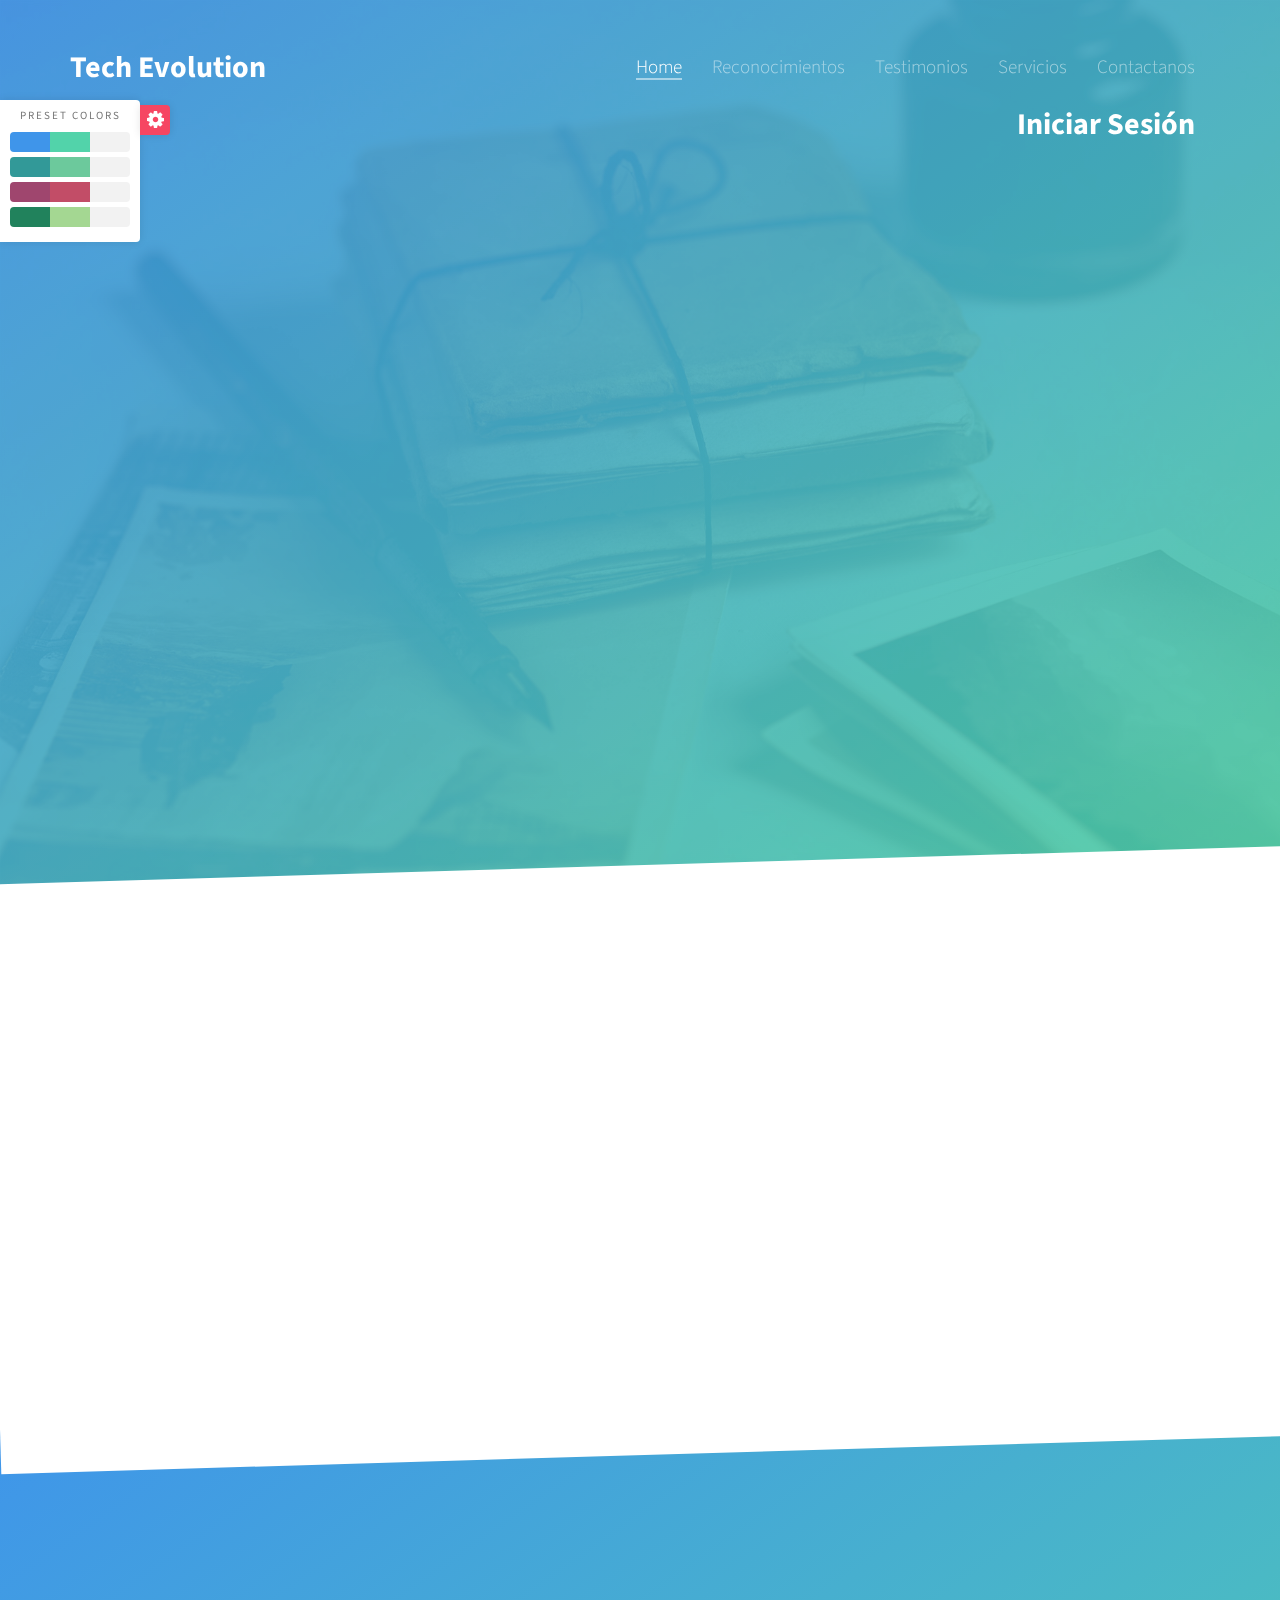
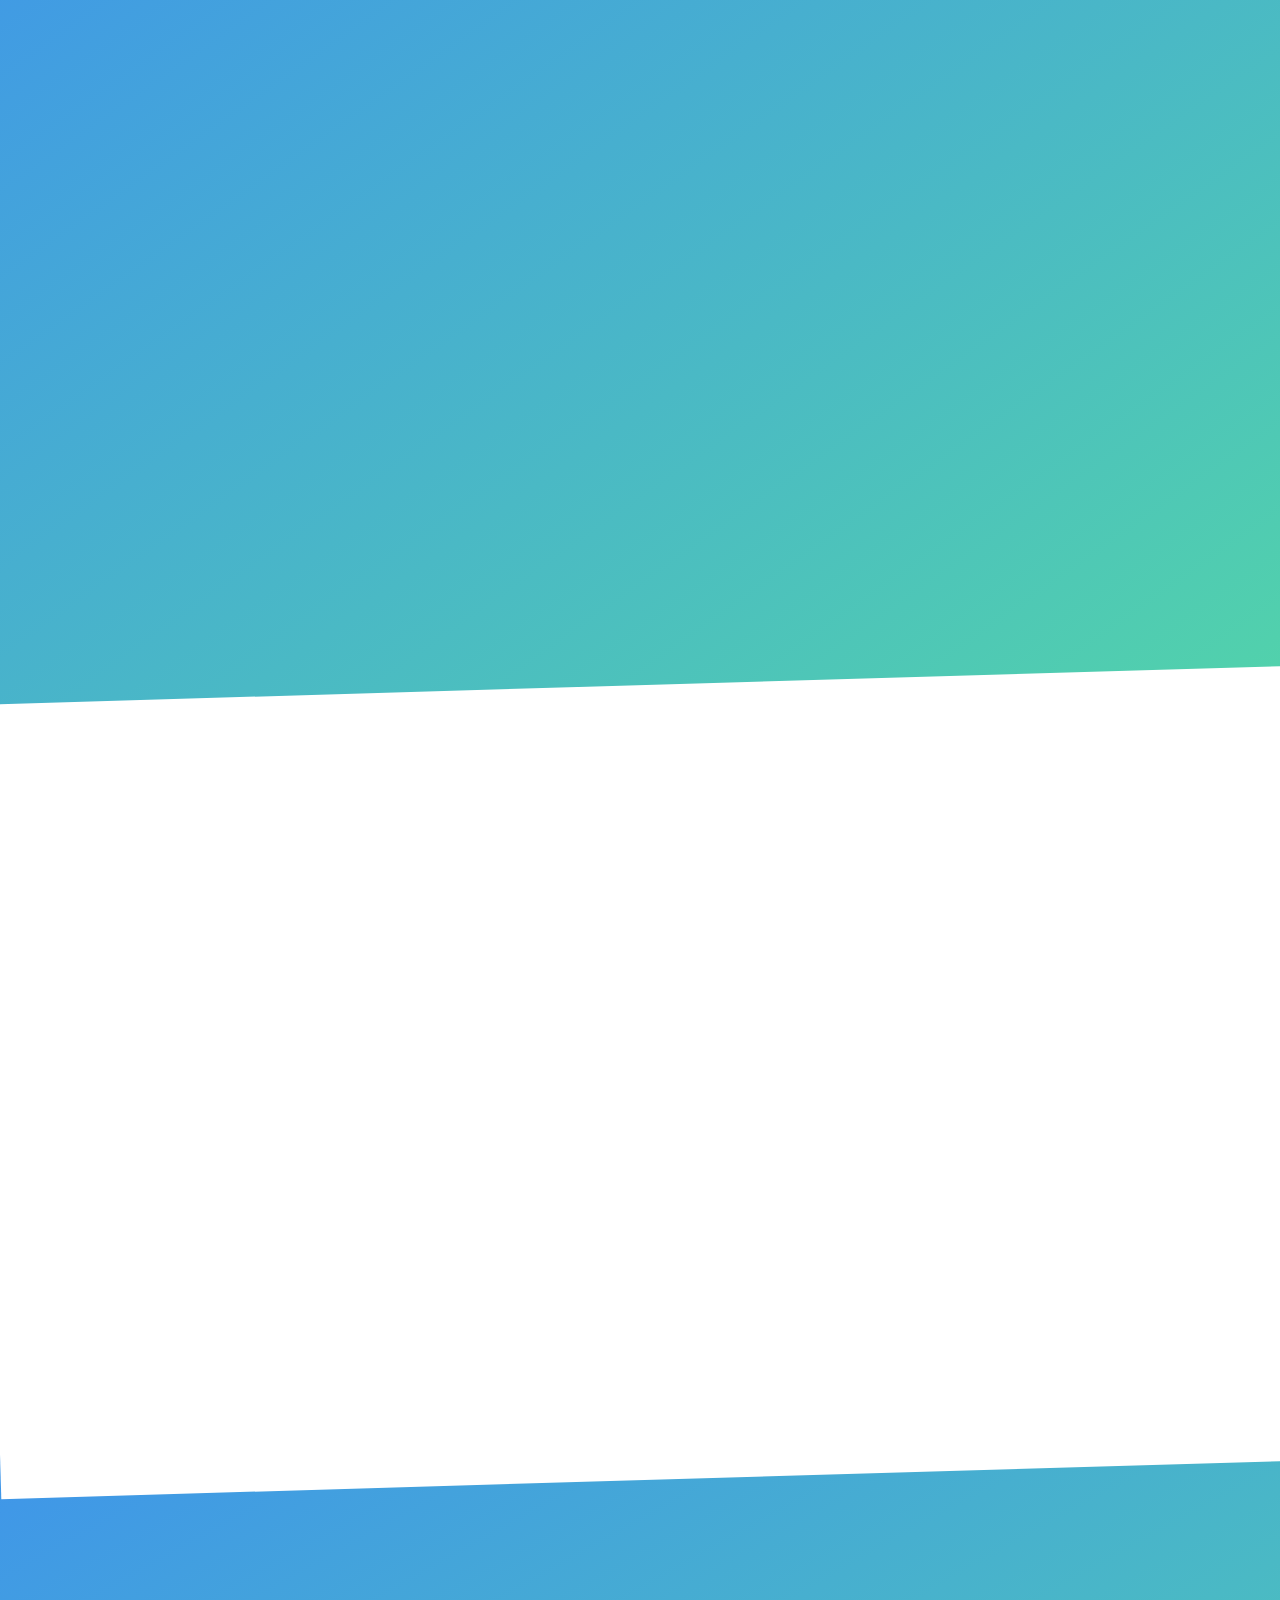
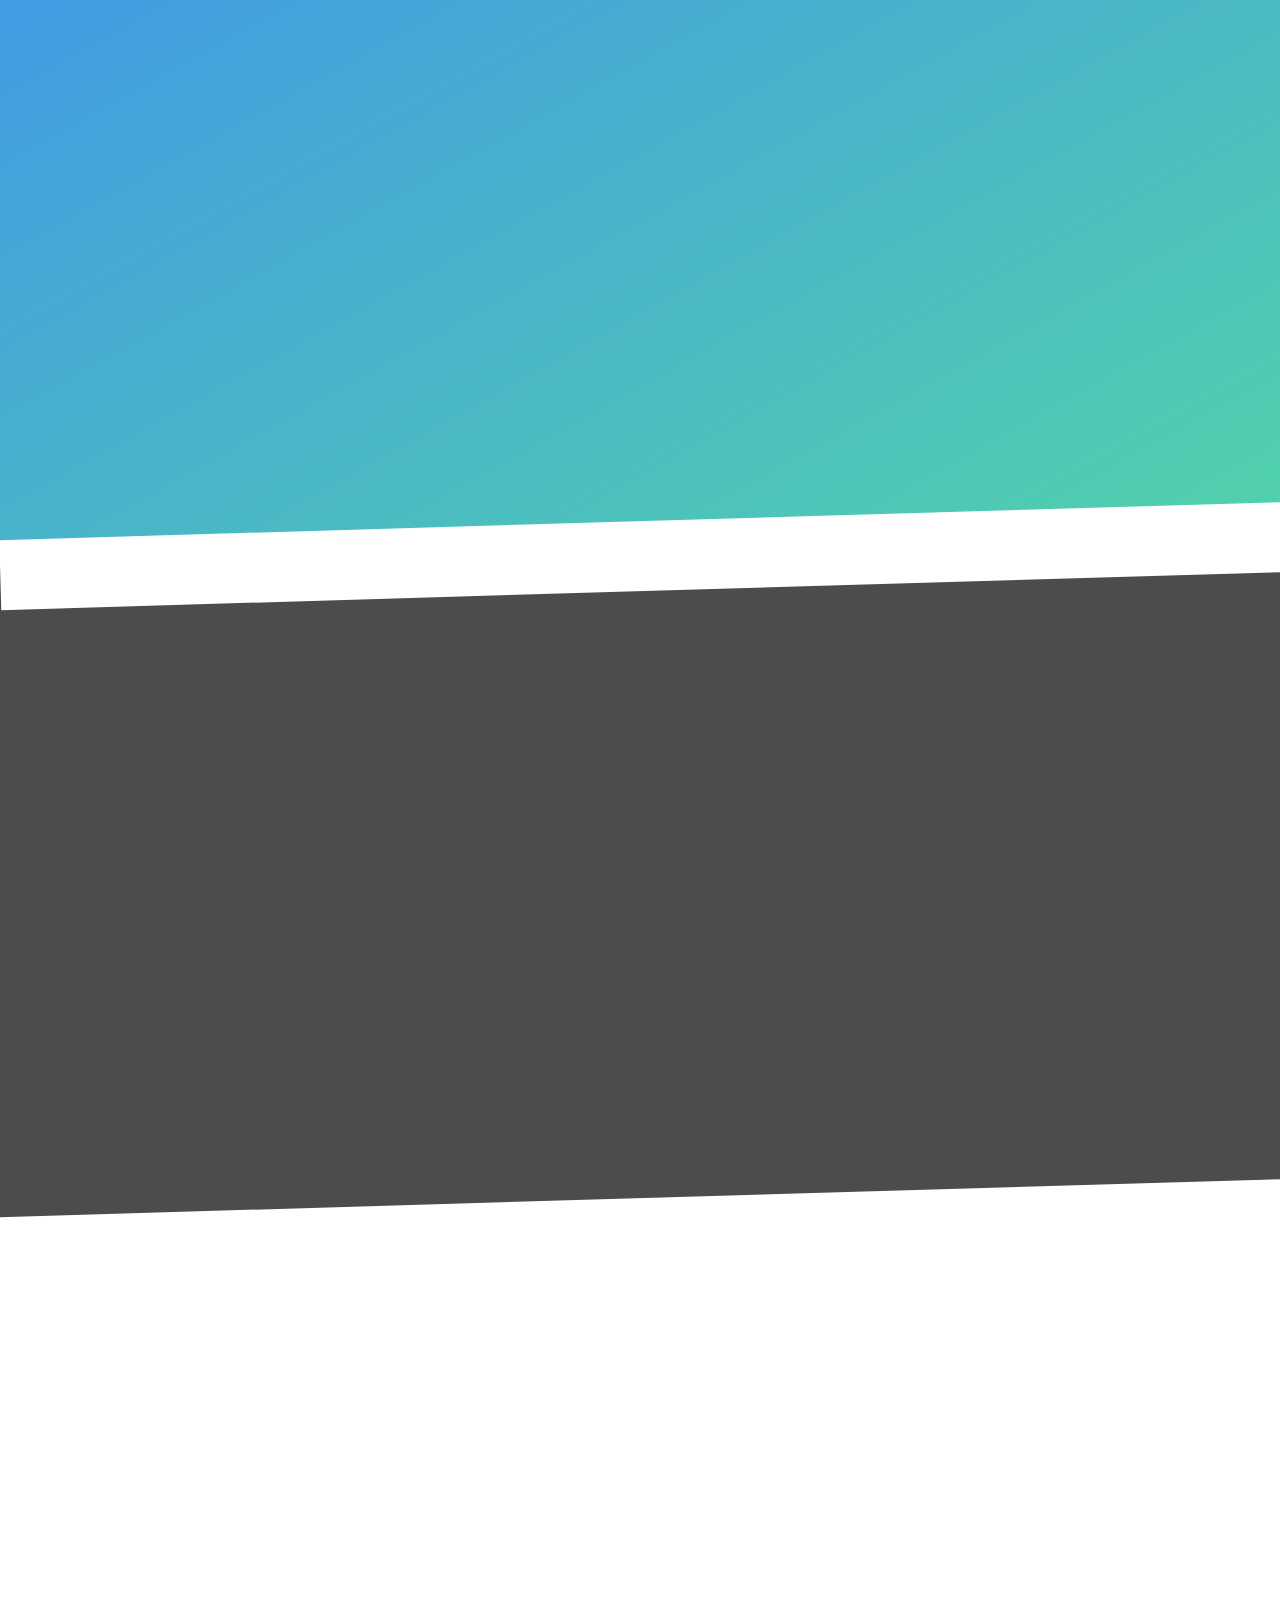
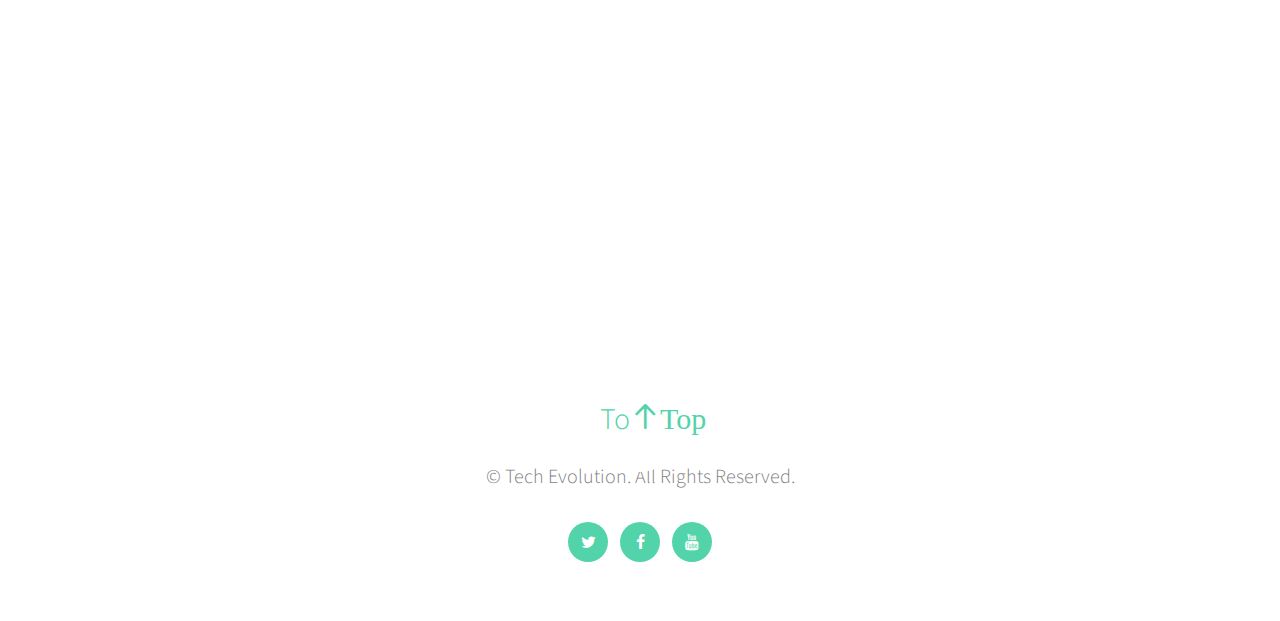
<file: index.html>
<!DOCTYPE html>
<html class="no-js">
	<head>
	<meta charset="utf-8">
	<meta http-equiv="X-UA-Compatible" content="IE=edge">
	<title>Tech Evolution</title>
	<meta name="viewport" content="width=device-width, initial-scale=1">

  	<!-- Facebook and Twitter integration -->
	<meta property="og:title" content=""/>
	<meta property="og:image" content=""/>
	<meta property="og:url" content=""/>
	<meta property="og:site_name" content=""/>
	<meta property="og:description" content=""/>
	<meta name="twitter:title" content="" />
	<meta name="twitter:image" content="" />
	<meta name="twitter:url" content="" />
	<meta name="twitter:card" content="" />

	<!-- Place favicon.ico and apple-touch-icon.png in the root directory -->
	<link rel="shortcut icon" href="favicon.ico">

	<link href='https://fonts.googleapis.com/css?family=Source+Sans+Pro:400,300,600,400italic,700' rel='stylesheet' type='text/css'>
	
	<!-- Animate.css -->
	<link rel="stylesheet" href="home/css/animate.css">
	<!-- Icomoon Icon Fonts-->
	<link rel="stylesheet" href="home/css/icomoon.css">
	<!-- Simple Line Icons -->
	<link rel="stylesheet" href="home/css/simple-line-icons.css">
	<!-- Magnific Popup -->
	<link rel="stylesheet" href="home/css/magnific-popup.css">
	<!-- Bootstrap  -->
	<link rel="stylesheet" href="home/css/bootstrap.css">

	<!-- 
	Default Theme Style 
	You can change the style.css (default color purple) to one of these styles
	
	1. pink.css
	2. blue.css
	3. turquoise.css
	4. orange.css
	5. lightblue.css
	6. brown.css
	7. green.css

	-->
	<link rel="stylesheet" href="home/css/style.css">

	<!-- Styleswitcher ( This style is for demo purposes only, you may delete this anytime. ) -->
	<link rel="stylesheet" id="theme-switch" href="home/css/style.css">
	<!-- End demo purposes only -->


	<style>
	/* For demo purpose only */
	
	/* For Demo Purposes Only ( You can delete this anytime :-) */
	#colour-variations {
		padding: 10px;
		-webkit-transition: 0.5s;
	  	-o-transition: 0.5s;
	  	transition: 0.5s;
		width: 140px;
		position: fixed;
		left: 0;
		top: 100px;
		z-index: 999999;
		background: #fff;
		/*border-radius: 4px;*/
		border-top-right-radius: 4px;
		border-bottom-right-radius: 4px;
		-webkit-box-shadow: 0 0 9px 0 rgba(0,0,0,.1);
		-moz-box-shadow: 0 0 9px 0 rgba(0,0,0,.1);
		-ms-box-shadow: 0 0 9px 0 rgba(0,0,0,.1);
		box-shadow: 0 0 9px 0 rgba(0,0,0,.1);
	}
	#colour-variations.sleep {
		margin-left: -140px;
	}
	#colour-variations h3 {
		text-align: center;;
		font-size: 11px;
		letter-spacing: 2px;
		text-transform: uppercase;
		color: #777;
		margin: 0 0 10px 0;
		padding: 0;;
	}
	#colour-variations ul,
	#colour-variations ul li {
		padding: 0;
		margin: 0;
	}
	#colour-variations li {
		list-style: none;
		display: block;
		margin-bottom: 5px!important;
		float: left;
		width: 100%;
	}
	#colour-variations li a {
		width: 100%;
		position: relative;
		display: block;
		overflow: hidden;
		-webkit-border-radius: 4px;
		-moz-border-radius: 4px;
		-ms-border-radius: 4px;
		border-radius: 4px;
		-webkit-transition: 0.4s;
		-o-transition: 0.4s;
		transition: 0.4s;
	}
	#colour-variations li a:hover {
	  	opacity: .9;
	}
	#colour-variations li a > span {
		width: 33.33%;
		height: 20px;
		float: left;
		display: -moz-inline-stack;
		display: inline-block;
		zoom: 1;
		*display: inline;
	}
	

	.option-toggle {
		position: absolute;
		right: 0;
		top: 0;
		margin-top: 5px;
		margin-right: -30px;
		width: 30px;
		height: 30px;
		background: #f64662;
		text-align: center;
		border-top-right-radius: 4px;
		border-bottom-right-radius: 4px;
		color: #fff;
		cursor: pointer;
		-webkit-box-shadow: 0 0 9px 0 rgba(0,0,0,.1);
		-moz-box-shadow: 0 0 9px 0 rgba(0,0,0,.1);
		-ms-box-shadow: 0 0 9px 0 rgba(0,0,0,.1);
		box-shadow: 0 0 9px 0 rgba(0,0,0,.1);
	}
	.option-toggle i {
		top: 2px;
		position: relative;
	}
	.option-toggle:hover, .option-toggle:focus, .option-toggle:active {
		color:  #fff;
		text-decoration: none;
		outline: none;
	}
	</style>
	<!-- End demo purposes only -->

	<!-- Modernizr JS -->
	<script src="home/js/modernizr-2.6.2.min.js"></script>
	<!-- FOR IE9 below -->

	</head>
	<body>
	<header role="banner" id="fh5co-header">
			<div class="container">
				<!-- <div class="row"> -->
			    <nav class="navbar navbar-default">
		        <div class="navbar-header">
		        	<!-- Mobile Toggle Menu Button -->
					<a href="#" class="js-fh5co-nav-toggle fh5co-nav-toggle" data-toggle="collapse" data-target="#navbar" aria-expanded="false" aria-controls="navbar"><i></i></a>
		         <a class="navbar-brand" href="index.html">Tech Evolution</a> 
		        </div>
		        <div id="navbar" class="navbar-collapse collapse">
		          <ul class="nav navbar-nav navbar-right">
		            <li class="active"><a href="#" data-nav-section="home"><span>Home</span></a></li>
		            <li><a href="#" data-nav-section="work"><span>Reconocimientos</span></a></li>
		            <li><a href="#" data-nav-section="testimonials"><span>Testimonios</span></a></li>
		            <li><a href="#" data-nav-section="services"><span>Servicios</span></a></li>
		            <li><a href="#" data-nav-section="contact"><span>Contactanos</span></a></li>
		          </ul>
		        </div>
				<a class="navbar-brand" href="page-login.html">Iniciar Sesión</a> 
			    </nav>
			  <!-- </div> -->
		  </div>
	</header>

	<section id="fh5co-home" data-section="home" style="background-image: url(home/images/full_image_2.jpg);" data-stellar-background-ratio="0.5">
		<div class="gradient"></div>
		<div class="container">
			<div class="text-wrap">
				<div class="text-inner">
					<div class="row">
						<div class="col-md-8 col-md-offset-2">
							<h1 class="to-animate">Que esperas para inovar?</h1>
							<h2 class="to-animate">Tech Evolution somos la mejor opción para innovar tu negocio, entrarlo al mundo de la tecnología y expandirlo a nivel glboal</h2>
						</div>
					</div>
				</div>
			</div>
		</div>
		<div class="slant"></div>
	</section>

	<section id="fh5co-intro">
		<div class="container">
			<div class="row row-bottom-padded-lg">
				<div class="fh5co-block to-animate" style="background-image: url(home/images/img_7.jpg);">
					<div class="overlay-darker"></div>
					<div class="overlay"></div>
					<div class="fh5co-text">
						<i class="fh5co-intro-icon icon-bulb"></i>
						<h2>Innovacion</h2>
						<p>Con las mejores tecnologías mas actualizadas del mercado para una mejor escalabilidad para cualquier tipo de proyecto.</p>
						<p><a href="#" class="btn btn-primary">Mira nuestra tecnologías</a></p>
					</div>
				</div>
				<div class="fh5co-block to-animate" style="background-image: url(home/images/img_8.jpg);">
					<div class="overlay-darker"></div>
					<div class="overlay"></div>
					<div class="fh5co-text">
						<i class="fh5co-intro-icon icon-wrench"></i>
						<h2>Desarrollo</h2>
						<p>Equipo especializado en desarrollo de sfotware y marketing para así darle el mejor servicio a tu emprendimiento.</p>
						<p><a href="#" class="btn btn-primary">Entra y descubre más</a></p>
					</div>
				</div>
				<div class="fh5co-block to-animate" style="background-image: url(home/images/img_10.jpg);">
					<div class="overlay-darker"></div>
					<div class="overlay"></div>
					<div class="fh5co-text">
						<i class="fh5co-intro-icon icon-rocket"></i>
						<h2>Efectivo</h2>
						<p>Una vez hayas entrado al mundo digital de empresas veras como tu emprendimiento va a progresar de manera eficaz.</p>
						<p><a href="#" class="btn btn-primary">Aun dudas por qué elegirnos?</a></p>
					</div>
				</div>
			</div>
		</div>
	</section>

	<section id="fh5co-work" data-section="work">
		<div class="container">
			<div class="row">
				<div class="col-md-12 section-heading text-center">
					<h2 class="to-animate">Reconocimientos</h2>
					<div class="row">
						<div class="col-md-8 col-md-offset-2 subtext to-animate">
							<h3>Somo una empresa con bastante reconocimiento en el mercado actual de solucciones tecnólogicas para empresas.</h3>
						</div>
					</div>
				</div>
			</div>
			<div class="row row-bottom-padded-sm">
				<div class="col-md-4 col-sm-6 col-xxs-12">
					<a href="home/images/work_1.jpg" class="fh5co-project-item image-popup to-animate">
						<img src="home/images/work_1.jpg" alt="Image" class="img-responsive">
						<div class="fh5co-text">
						<h2>Gret Place To Work</h2>
						<span>TOP 10 mejor empresas para trabajar CO.</span>
						</div>
					</a>
				</div>
				<div class="col-md-4 col-sm-6 col-xxs-12">
					<a href="home/images/work_2.jpg" class="fh5co-project-item image-popup to-animate">
						<img src="home/images/work_2.jpg" alt="Image" class="img-responsive">
						<div class="fh5co-text">
						<h2>ISO 27001</h2>
						<span>Ciudamos la seguridad de la información</span>
						</div>
					</a>
				</div>

				<div class="clearfix visible-sm-block"></div>

				<div class="col-md-4 col-sm-6 col-xxs-12">
					<a href="home/images/work_3.jpg" class="fh5co-project-item image-popup to-animate">
						<img src="home/images/work_3.jpg" alt="Image" class="img-responsive">
						<div class="fh5co-text">
						<h2>Amdicom</h2>
						<span>Empresa ganadora en Amdicom</span>
						</div>
					</a>
				</div>
			</div>
		</div>
	</section>

	<section id="fh5co-testimonials" data-section="testimonials">
		<div class="container">
			<div class="row">
				<div class="col-md-12 section-heading text-center">
					<h2 class="to-animate">Testimonios</h2>
					<div class="row">
						<div class="col-md-8 col-md-offset-2 subtext to-animate">
							<h3>Descubre las opiniones de nuestros clientes mas importante a nivel global.</h3>
						</div>
					</div>
				</div>
			</div>
			<div class="row">
				<div class="col-md-4">
					<div class="box-testimony">
						<blockquote class="to-animate-2">
							<p>&ldquo;Lo mejor de Tech Evolution es pude entender que lo mejor que uno puede hacer como empresario es dejar de temerle a la tecnología. &rdquo;</p>
						</blockquote>
						<div class="author to-animate">
							<figure><img src="home/images/person1.jpg" alt="Person"></figure>
							<p>
							Jean Doe, CEO <a href="#">asd.com</a> <span class="subtext">Creative Director</span>
							</p>
						</div>
					</div>
				</div>
				<div class="col-md-4">
					<div class="box-testimony">
						<blockquote class="to-animate-2">
							<p>&ldquo; Nuestras ventas y reconocimiento global se incremento desde que contamos con los servicios de Tec Evolution,  para mi es un placer que esta marivollasa empresa sea de tanta ayuda para la mía. &rdquo;</p>
						</blockquote>
						<div class="author to-animate">
							<figure><img src="home/images/person2.jpg" alt="Person"></figure>
							<p>
							John Doe, Senior UI <a href="#">asd.com</a> <span class="subtext">Shopping Cheif</span>
							</p>
						</div>
					</div>
				</div>

				<div class="col-md-4">
					<div class="box-testimony">
						<blockquote class="to-animate-2">
							<p>&ldquo; Un excelente grupo para colaborar en el área de marketing, siempre estan disúestos para lo mejor. &rdquo;</p>
						</blockquote>
						<div class="author to-animate">
							<figure><img src="home/images/person3.jpg" alt="Person"></figure>
							<p>
							Chris Nash, Director <a href="#">asd.com</a> <span class="subtext">Marketing Director</span>
							</p>
						</div>
					</div>
				</div>
			</div>
		</div>
	</section>

	<section id="fh5co-services" data-section="services">
		<div class="container">
			<div class="row">
				<div class="col-md-12 section-heading text-left">
					<h2 class=" left-border to-animate">Servicios</h2>
				</div>
			</div>
			<div class="row">
				<div class="col-md-6 col-sm-6 fh5co-service to-animate">
					<i class="icon to-animate-2 icon-video2"></i>
					<h3>Marketing</h3>
					<p>Brindamos servicios de marketing digital que permiten a las empresas aumentar su alcance y visibilidad a nivel mundial. A través de estrategias personalizadas, mejoramos su presencia en línea y generamos engagement. </p>
				</div>
				<div class="col-md-6 col-sm-6 fh5co-service to-animate">
					<i class="icon to-animate-2 icon-monitor"></i>
					<h3>Desarrollo de Software</h3>
					<p>Ofrecemos diversos software diseñados para gestionar y optimizar las finanzas de tu empresa de manera efectiva. Además, adaptamos nuestros servicios de desarrollo de software según las necesidades específicas de tu negocio.</p>
				</div>
				
			</div>
		</div>
	</section>
	
	<section id="fh5co-counters" style="background-image: url(home/images/full_image_1.jpg);" data-stellar-background-ratio="0.5">
		<div class="fh5co-overlay"></div>
		<div class="container">
			<div class="row">
				<div class="col-md-12 section-heading text-center to-animate">
					<h2>Datos divertidos</h2>
				</div>
			</div>
			<div class="row">
				<div class="col-md-3 col-sm-6 col-xs-12">
					<div class="fh5co-counter to-animate">
						<i class="fh5co-counter-icon icon-briefcase to-animate-2"></i>
						<span class="fh5co-counter-number js-counter" data-from="0" data-to="102" data-speed="5000" data-refresh-interval="50">89</span>
						<span class="fh5co-counter-label">Proyectos hechos</span>
					</div>
				</div>
				<div class="col-md-3 col-sm-6 col-xs-12">
					<div class="fh5co-counter to-animate">
						<i class="fh5co-counter-icon icon-code to-animate-2"></i>
						<span class="fh5co-counter-number js-counter" data-from="0" data-to="48343609" data-speed="1000" data-refresh-interval="50">2343409</span>
						<span class="fh5co-counter-label">Lines de código</span>
					</div>
				</div>
				<div class="col-md-3 col-sm-6 col-xs-12">
					<div class="fh5co-counter to-animate">
						<i class="fh5co-counter-icon icon-cup to-animate-2"></i>
						<span class="fh5co-counter-number js-counter" data-from="0" data-to="760" data-speed="3000" data-refresh-interval="50">1302</span>
						<span class="fh5co-counter-label">Tazas de cafe :)</span>
					</div>
				</div>
				<div class="col-md-3 col-sm-6 col-xs-12">
					<div class="fh5co-counter to-animate">
						<i class="fh5co-counter-icon icon-people to-animate-2"></i>
						<span class="fh5co-counter-number js-counter" data-from="0" data-to="83" data-speed="6000" data-refresh-interval="50">52</span>
						<span class="fh5co-counter-label">Clientes felices</span>
					</div>
				</div>
			</div>
		</div>
	</section>

	<section id="fh5co-contact" data-section="contact">
		<div class="container">
			<div class="row">
				<div class="col-md-12 section-heading text-center">
					<h2 class="to-animate">Contactanos</h2>
				</div>
			</div>
			<div class="row row-bottom-padded-md">
				<div class="col-md-6 to-animate">
					<h3>Información de contacto</h3>
					<ul class="fh5co-contact-info">
						<li class="fh5co-contact-address ">
							<i class="icon-home"></i>
							Medellín - Antioquia, <br>Colombia
						</li>
						<li><i class="icon-phone"></i> (123) 465-6789</li>
						<li><i class="icon-envelope"></i>info@tech-evolution.co</li>
						<li><i class="icon-globe"></i> <a href="#">asd.com</a></li>
					</ul>
				</div>

				<div class="col-md-6 to-animate">
					<h3>Formulario de contacto</h3>
					<div class="form-group ">
						<label for="name" class="sr-only">Nombres</label>
						<input id="name" class="form-control" placeholder="Nombres" type="text">
					</div>
					<div class="form-group ">
						<label for="email" class="sr-only">Correo</label>
						<input id="email" class="form-control" placeholder="Correo" type="email">
					</div>
					<div class="form-group ">
						<label for="phone" class="sr-only">Teléfono</label>
						<input id="phone" class="form-control" placeholder="Teléfono" type="text">
					</div>
					<div class="form-group ">
						<label for="message" class="sr-only">Mensaje</label>
						<textarea name="" id="message" cols="30" rows="5" class="form-control" placeholder="Mensaje"></textarea>
					</div>
					<div class="form-group ">
						<input class="btn btn-primary btn-lg" value="Send Message" type="submit">
					</div>
					</div>
				</div>

			</div>
		</div>
			</section>
	
	
	<footer id="footer" role="contentinfo">
		<a href="#" class="gotop js-gotop">To<i class="icon-arrow-up2">Top</i></a>
		<div class="container">
			<div class="">
				<div class="col-md-12 text-center">
					<p>&copy; Tech Evolution. All Rights Reserved.</p>
					
				</div>
			</div>
			<div class="row">
				<div class="col-md-12 text-center">
					<ul class="social social-circle">
						<li><a href="#"><i class="icon-twitter"></i></a></li>
						<li><a href="#"><i class="icon-facebook"></i></a></li>
						<li><a href="#"><i class="icon-youtube"></i></a></li>
					</ul>
				</div>
			</div>
		</div>
	</footer>
	
	
	<!-- For demo purposes Only ( You may delete this anytime :-) -->
	<div id="colour-variations">
		<a class="option-toggle"><i class="icon-gear"></i></a>
		<h3>Preset Colors</h3>
		<ul>
			<li>
				<a href="javascript: void(0);" data-theme="style">
					<span style="background: #3f95ea;"></span>
					<span style="background: #52d3aa;"></span>
					<span style="background: #f2f2f2;"></span>
				</a>
			</li>
			<li>
				<a href="javascript: void(0);" data-theme="style2">
					<span style="background: #329998;"></span>
					<span style="background: #6cc99c;"></span>
					<span style="background: #f2f2f2;"></span>
				</a>
			</li>
			<li>
				<a href="javascript: void(0);" data-theme="style3">
					<span style="background: #9f466e;"></span>
					<span style="background: #c24d67;"></span>
					<span style="background: #f2f2f2;"></span>
				</a>
			</li>
			<li>
				<a href="javascript: void(0);" data-theme="style4">
					<span style="background: #21825C;"></span>
					<span style="background: #A4D792;"></span>
					<span style="background: #f2f2f2;"></span>
				</a>
			</li>
			
		</ul>
	</div>
	<!-- End demo purposes only -->

	
	<!-- jQuery -->
	<script src="home/js/jquery.min.js"></script>
	<!-- jQuery Easing -->
	<script src="home/js/jquery.easing.1.3.js"></script>
	<!-- Bootstrap -->
	<script src="home/js/bootstrap.min.js"></script>
	<!-- Waypoints -->
	<script src="home/js/jquery.waypoints.min.js"></script>
	<!-- Stellar Parallax -->
	<script src="home/js/jquery.stellar.min.js"></script>
	<!-- Counter -->
	<script src="home/js/jquery.countTo.js"></script>
	<!-- Magnific Popup -->
	<script src="home/js/jquery.magnific-popup.min.js"></script>
	<script src="home/js/magnific-popup-options.js"></script>

	<!-- For demo purposes only styleswitcher ( You may delete this anytime ) -->
	<script src="home/js/jquery.style.switcher.js"></script>
	<script>
		$(function(){
			$('#colour-variations ul').styleSwitcher({
				defaultThemeId: 'theme-switch',
				hasPreview: false,
				cookie: {
		          	expires: 30,
		          	isManagingLoad: true
		      	}
			});	
			$('.option-toggle').click(function() {
				$('#colour-variations').toggleClass('sleep');
			});
		});
	</script>
	<!-- End demo purposes only -->

	<!-- Main JS (Do not remove) -->
	<script src="home/js/main.js"></script>

	</body>
</html>
</file>
<file: home/css/icomoon.css>
@font-face {
	font-family: 'icomoon';
	src:url('../fonts/icomoon/icomoon.eot?qtatmt');
	src:url('../fonts/icomoon/icomoon.eot?qtatmt#iefix') format('embedded-opentype'),
		url('../fonts/icomoon/icomoon.ttf?qtatmt') format('truetype'),
		url('../fonts/icomoon/icomoon.woff?qtatmt') format('woff'),
		url('../fonts/icomoon/icomoon.svg?qtatmt#icomoon') format('svg');
	font-weight: normal;
	font-style: normal;
}

[class^="icon-"], [class*=" icon-"] {
	font-family: 'icomoon';
	speak: none;
	font-style: normal;
	font-weight: normal;
	font-variant: normal;
	text-transform: none;
	line-height: 1;

	/* Better Font Rendering =========== */
	-webkit-font-smoothing: antialiased;
	-moz-osx-font-smoothing: grayscale;
}

.icon-glass:before {
	content: "\f000";
}
.icon-music:before {
	content: "\f001";
}
.icon-search2:before {
	content: "\f002";
}
.icon-envelope-o:before {
	content: "\f003";
}
.icon-heart:before {
	content: "\f004";
}
.icon-star:before {
	content: "\f005";
}
.icon-star-o:before {
	content: "\f006";
}
.icon-user:before {
	content: "\f007";
}
.icon-film:before {
	content: "\f008";
}
.icon-th-large:before {
	content: "\f009";
}
.icon-th:before {
	content: "\f00a";
}
.icon-th-list:before {
	content: "\f00b";
}
.icon-check:before {
	content: "\f00c";
}
.icon-close:before {
	content: "\f00d";
}
.icon-remove:before {
	content: "\f00d";
}
.icon-times:before {
	content: "\f00d";
}
.icon-search-plus:before {
	content: "\f00e";
}
.icon-search-minus:before {
	content: "\f010";
}
.icon-power-off:before {
	content: "\f011";
}
.icon-signal:before {
	content: "\f012";
}
.icon-cog:before {
	content: "\f013";
}
.icon-gear:before {
	content: "\f013";
}
.icon-trash-o:before {
	content: "\f014";
}
.icon-home:before {
	content: "\f015";
}
.icon-file-o:before {
	content: "\f016";
}
.icon-clock-o:before {
	content: "\f017";
}
.icon-road:before {
	content: "\f018";
}
.icon-download:before {
	content: "\f019";
}
.icon-arrow-circle-o-down:before {
	content: "\f01a";
}
.icon-arrow-circle-o-up:before {
	content: "\f01b";
}
.icon-inbox:before {
	content: "\f01c";
}
.icon-play-circle-o:before {
	content: "\f01d";
}
.icon-repeat2:before {
	content: "\f01e";
}
.icon-rotate-right:before {
	content: "\f01e";
}
.icon-refresh:before {
	content: "\f021";
}
.icon-list-alt:before {
	content: "\f022";
}
.icon-lock:before {
	content: "\f023";
}
.icon-flag:before {
	content: "\f024";
}
.icon-headphones:before {
	content: "\f025";
}
.icon-volume-off:before {
	content: "\f026";
}
.icon-volume-down:before {
	content: "\f027";
}
.icon-volume-up:before {
	content: "\f028";
}
.icon-qrcode:before {
	content: "\f029";
}
.icon-barcode:before {
	content: "\f02a";
}
.icon-tag:before {
	content: "\f02b";
}
.icon-tags:before {
	content: "\f02c";
}
.icon-book:before {
	content: "\f02d";
}
.icon-bookmark:before {
	content: "\f02e";
}
.icon-print:before {
	content: "\f02f";
}
.icon-camera:before {
	content: "\f030";
}
.icon-font:before {
	content: "\f031";
}
.icon-bold:before {
	content: "\f032";
}
.icon-italic:before {
	content: "\f033";
}
.icon-text-height:before {
	content: "\f034";
}
.icon-text-width:before {
	content: "\f035";
}
.icon-align-left:before {
	content: "\f036";
}
.icon-align-center2:before {
	content: "\f037";
}
.icon-align-right:before {
	content: "\f038";
}
.icon-align-justify2:before {
	content: "\f039";
}
.icon-list:before {
	content: "\f03a";
}
.icon-dedent:before {
	content: "\f03b";
}
.icon-outdent:before {
	content: "\f03b";
}
.icon-indent:before {
	content: "\f03c";
}
.icon-video-camera:before {
	content: "\f03d";
}
.icon-image:before {
	content: "\f03e";
}
.icon-photo:before {
	content: "\f03e";
}
.icon-picture-o:before {
	content: "\f03e";
}
.icon-pencil:before {
	content: "\f040";
}
.icon-map-marker:before {
	content: "\f041";
}
.icon-adjust:before {
	content: "\f042";
}
.icon-tint:before {
	content: "\f043";
}
.icon-edit:before {
	content: "\f044";
}
.icon-pencil-square-o:before {
	content: "\f044";
}
.icon-share-square-o:before {
	content: "\f045";
}
.icon-check-square-o:before {
	content: "\f046";
}
.icon-arrows:before {
	content: "\f047";
}
.icon-step-backward:before {
	content: "\f048";
}
.icon-fast-backward:before {
	content: "\f049";
}
.icon-backward:before {
	content: "\f04a";
}
.icon-play2:before {
	content: "\f04b";
}
.icon-pause2:before {
	content: "\f04c";
}
.icon-stop2:before {
	content: "\f04d";
}
.icon-forward:before {
	content: "\f04e";
}
.icon-fast-forward2:before {
	content: "\f050";
}
.icon-step-forward:before {
	content: "\f051";
}
.icon-eject:before {
	content: "\f052";
}
.icon-chevron-left:before {
	content: "\f053";
}
.icon-chevron-right:before {
	content: "\f054";
}
.icon-plus-circle:before {
	content: "\f055";
}
.icon-minus-circle:before {
	content: "\f056";
}
.icon-times-circle:before {
	content: "\f057";
}
.icon-check-circle:before {
	content: "\f058";
}
.icon-question-circle:before {
	content: "\f059";
}
.icon-info-circle:before {
	content: "\f05a";
}
.icon-crosshairs:before {
	content: "\f05b";
}
.icon-times-circle-o:before {
	content: "\f05c";
}
.icon-check-circle-o:before {
	content: "\f05d";
}
.icon-ban2:before {
	content: "\f05e";
}
.icon-arrow-left:before {
	content: "\f060";
}
.icon-arrow-right:before {
	content: "\f061";
}
.icon-arrow-up:before {
	content: "\f062";
}
.icon-arrow-down:before {
	content: "\f063";
}
.icon-mail-forward:before {
	content: "\f064";
}
.icon-share:before {
	content: "\f064";
}
.icon-expand2:before {
	content: "\f065";
}
.icon-compress:before {
	content: "\f066";
}
.icon-plus:before {
	content: "\f067";
}
.icon-minus:before {
	content: "\f068";
}
.icon-asterisk:before {
	content: "\f069";
}
.icon-exclamation-circle:before {
	content: "\f06a";
}
.icon-gift:before {
	content: "\f06b";
}
.icon-leaf:before {
	content: "\f06c";
}
.icon-fire:before {
	content: "\f06d";
}
.icon-eye:before {
	content: "\f06e";
}
.icon-eye-slash:before {
	content: "\f070";
}
.icon-exclamation-triangle:before {
	content: "\f071";
}
.icon-warning:before {
	content: "\f071";
}
.icon-plane:before {
	content: "\f072";
}
.icon-calendar:before {
	content: "\f073";
}
.icon-random:before {
	content: "\f074";
}
.icon-comment:before {
	content: "\f075";
}
.icon-magnet:before {
	content: "\f076";
}
.icon-chevron-up:before {
	content: "\f077";
}
.icon-chevron-down:before {
	content: "\f078";
}
.icon-retweet:before {
	content: "\f079";
}
.icon-shopping-cart:before {
	content: "\f07a";
}
.icon-folder:before {
	content: "\f07b";
}
.icon-folder-open:before {
	content: "\f07c";
}
.icon-arrows-v:before {
	content: "\f07d";
}
.icon-arrows-h:before {
	content: "\f07e";
}
.icon-bar-chart:before {
	content: "\f080";
}
.icon-bar-chart-o:before {
	content: "\f080";
}
.icon-twitter-square:before {
	content: "\f081";
}
.icon-facebook-square:before {
	content: "\f082";
}
.icon-camera-retro:before {
	content: "\f083";
}
.icon-key:before {
	content: "\f084";
}
.icon-cogs:before {
	content: "\f085";
}
.icon-gears:before {
	content: "\f085";
}
.icon-comments:before {
	content: "\f086";
}
.icon-thumbs-o-up:before {
	content: "\f087";
}
.icon-thumbs-o-down:before {
	content: "\f088";
}
.icon-star-half:before {
	content: "\f089";
}
.icon-heart-o:before {
	content: "\f08a";
}
.icon-sign-out:before {
	content: "\f08b";
}
.icon-linkedin-square:before {
	content: "\f08c";
}
.icon-thumb-tack:before {
	content: "\f08d";
}
.icon-external-link:before {
	content: "\f08e";
}
.icon-sign-in:before {
	content: "\f090";
}
.icon-trophy:before {
	content: "\f091";
}
.icon-github-square:before {
	content: "\f092";
}
.icon-upload:before {
	content: "\f093";
}
.icon-lemon-o:before {
	content: "\f094";
}
.icon-phone:before {
	content: "\f095";
}
.icon-square-o:before {
	content: "\f096";
}
.icon-bookmark-o:before {
	content: "\f097";
}
.icon-phone-square:before {
	content: "\f098";
}
.icon-twitter:before {
	content: "\f099";
}
.icon-facebook:before {
	content: "\f09a";
}
.icon-facebook-f:before {
	content: "\f09a";
}
.icon-github:before {
	content: "\f09b";
}
.icon-unlock2:before {
	content: "\f09c";
}
.icon-credit-card:before {
	content: "\f09d";
}
.icon-feed:before {
	content: "\f09e";
}
.icon-rss:before {
	content: "\f09e";
}
.icon-hdd-o:before {
	content: "\f0a0";
}
.icon-bullhorn:before {
	content: "\f0a1";
}
.icon-bell-o:before {
	content: "\f0a2";
}
.icon-certificate:before {
	content: "\f0a3";
}
.icon-hand-o-right:before {
	content: "\f0a4";
}
.icon-hand-o-left:before {
	content: "\f0a5";
}
.icon-hand-o-up:before {
	content: "\f0a6";
}
.icon-hand-o-down:before {
	content: "\f0a7";
}
.icon-arrow-circle-left:before {
	content: "\f0a8";
}
.icon-arrow-circle-right:before {
	content: "\f0a9";
}
.icon-arrow-circle-up:before {
	content: "\f0aa";
}
.icon-arrow-circle-down:before {
	content: "\f0ab";
}
.icon-globe:before {
	content: "\f0ac";
}
.icon-wrench:before {
	content: "\f0ad";
}
.icon-tasks:before {
	content: "\f0ae";
}
.icon-filter:before {
	content: "\f0b0";
}
.icon-briefcase:before {
	content: "\f0b1";
}
.icon-arrows-alt:before {
	content: "\f0b2";
}
.icon-group:before {
	content: "\f0c0";
}
.icon-users:before {
	content: "\f0c0";
}
.icon-chain:before {
	content: "\f0c1";
}
.icon-link:before {
	content: "\f0c1";
}
.icon-cloud:before {
	content: "\f0c2";
}
.icon-flask:before {
	content: "\f0c3";
}
.icon-cut:before {
	content: "\f0c4";
}
.icon-scissors:before {
	content: "\f0c4";
}
.icon-copy:before {
	content: "\f0c5";
}
.icon-files-o:before {
	content: "\f0c5";
}
.icon-paperclip:before {
	content: "\f0c6";
}
.icon-floppy-o:before {
	content: "\f0c7";
}
.icon-save:before {
	content: "\f0c7";
}
.icon-square:before {
	content: "\f0c8";
}
.icon-bars:before {
	content: "\f0c9";
}
.icon-navicon:before {
	content: "\f0c9";
}
.icon-reorder:before {
	content: "\f0c9";
}
.icon-list-ul:before {
	content: "\f0ca";
}
.icon-list-ol:before {
	content: "\f0cb";
}
.icon-strikethrough:before {
	content: "\f0cc";
}
.icon-underline:before {
	content: "\f0cd";
}
.icon-table:before {
	content: "\f0ce";
}
.icon-magic:before {
	content: "\f0d0";
}
.icon-truck:before {
	content: "\f0d1";
}
.icon-pinterest:before {
	content: "\f0d2";
}
.icon-pinterest-square:before {
	content: "\f0d3";
}
.icon-google-plus-square:before {
	content: "\f0d4";
}
.icon-google-plus:before {
	content: "\f0d5";
}
.icon-money:before {
	content: "\f0d6";
}
.icon-caret-down:before {
	content: "\f0d7";
}
.icon-caret-up:before {
	content: "\f0d8";
}
.icon-caret-left:before {
	content: "\f0d9";
}
.icon-caret-right:before {
	content: "\f0da";
}
.icon-columns2:before {
	content: "\f0db";
}
.icon-sort:before {
	content: "\f0dc";
}
.icon-unsorted:before {
	content: "\f0dc";
}
.icon-sort-desc:before {
	content: "\f0dd";
}
.icon-sort-down:before {
	content: "\f0dd";
}
.icon-sort-asc:before {
	content: "\f0de";
}
.icon-sort-up:before {
	content: "\f0de";
}
.icon-envelope:before {
	content: "\f0e0";
}
.icon-linkedin:before {
	content: "\f0e1";
}
.icon-rotate-left:before {
	content: "\f0e2";
}
.icon-undo:before {
	content: "\f0e2";
}
.icon-gavel:before {
	content: "\f0e3";
}
.icon-legal:before {
	content: "\f0e3";
}
.icon-dashboard:before {
	content: "\f0e4";
}
.icon-tachometer:before {
	content: "\f0e4";
}
.icon-comment-o:before {
	content: "\f0e5";
}
.icon-comments-o:before {
	content: "\f0e6";
}
.icon-bolt:before {
	content: "\f0e7";
}
.icon-flash:before {
	content: "\f0e7";
}
.icon-sitemap:before {
	content: "\f0e8";
}
.icon-umbrella2:before {
	content: "\f0e9";
}
.icon-clipboard:before {
	content: "\f0ea";
}
.icon-paste:before {
	content: "\f0ea";
}
.icon-lightbulb-o:before {
	content: "\f0eb";
}
.icon-exchange:before {
	content: "\f0ec";
}
.icon-cloud-download2:before {
	content: "\f0ed";
}
.icon-cloud-upload2:before {
	content: "\f0ee";
}
.icon-user-md:before {
	content: "\f0f0";
}
.icon-stethoscope:before {
	content: "\f0f1";
}
.icon-suitcase:before {
	content: "\f0f2";
}
.icon-bell:before {
	content: "\f0f3";
}
.icon-coffee:before {
	content: "\f0f4";
}
.icon-cutlery:before {
	content: "\f0f5";
}
.icon-file-text-o:before {
	content: "\f0f6";
}
.icon-building-o:before {
	content: "\f0f7";
}
.icon-hospital-o:before {
	content: "\f0f8";
}
.icon-ambulance:before {
	content: "\f0f9";
}
.icon-medkit:before {
	content: "\f0fa";
}
.icon-fighter-jet:before {
	content: "\f0fb";
}
.icon-beer:before {
	content: "\f0fc";
}
.icon-h-square:before {
	content: "\f0fd";
}
.icon-plus-square:before {
	content: "\f0fe";
}
.icon-angle-double-left:before {
	content: "\f100";
}
.icon-angle-double-right:before {
	content: "\f101";
}
.icon-angle-double-up:before {
	content: "\f102";
}
.icon-angle-double-down:before {
	content: "\f103";
}
.icon-angle-left:before {
	content: "\f104";
}
.icon-angle-right:before {
	content: "\f105";
}
.icon-angle-up:before {
	content: "\f106";
}
.icon-angle-down:before {
	content: "\f107";
}
.icon-desktop:before {
	content: "\f108";
}
.icon-laptop:before {
	content: "\f109";
}
.icon-tablet:before {
	content: "\f10a";
}
.icon-mobile:before {
	content: "\f10b";
}
.icon-mobile-phone:before {
	content: "\f10b";
}
.icon-circle-o:before {
	content: "\f10c";
}
.icon-quote-left:before {
	content: "\f10d";
}
.icon-quote-right:before {
	content: "\f10e";
}
.icon-spinner:before {
	content: "\f110";
}
.icon-circle:before {
	content: "\f111";
}
.icon-mail-reply:before {
	content: "\f112";
}
.icon-reply:before {
	content: "\f112";
}
.icon-github-alt:before {
	content: "\f113";
}
.icon-folder-o:before {
	content: "\f114";
}
.icon-folder-open-o:before {
	content: "\f115";
}
.icon-smile-o:before {
	content: "\f118";
}
.icon-frown-o:before {
	content: "\f119";
}
.icon-meh-o:before {
	content: "\f11a";
}
.icon-gamepad:before {
	content: "\f11b";
}
.icon-keyboard-o:before {
	content: "\f11c";
}
.icon-flag-o:before {
	content: "\f11d";
}
.icon-flag-checkered:before {
	content: "\f11e";
}
.icon-terminal:before {
	content: "\f120";
}
.icon-code:before {
	content: "\f121";
}
.icon-mail-reply-all:before {
	content: "\f122";
}
.icon-reply-all:before {
	content: "\f122";
}
.icon-star-half-empty:before {
	content: "\f123";
}
.icon-star-half-full:before {
	content: "\f123";
}
.icon-star-half-o:before {
	content: "\f123";
}
.icon-location-arrow:before {
	content: "\f124";
}
.icon-crop:before {
	content: "\f125";
}
.icon-code-fork:before {
	content: "\f126";
}
.icon-chain-broken:before {
	content: "\f127";
}
.icon-unlink:before {
	content: "\f127";
}
.icon-question:before {
	content: "\f128";
}
.icon-info:before {
	content: "\f129";
}
.icon-exclamation:before {
	content: "\f12a";
}
.icon-superscript:before {
	content: "\f12b";
}
.icon-subscript:before {
	content: "\f12c";
}
.icon-eraser:before {
	content: "\f12d";
}
.icon-puzzle-piece:before {
	content: "\f12e";
}
.icon-microphone2:before {
	content: "\f130";
}
.icon-microphone-slash:before {
	content: "\f131";
}
.icon-shield:before {
	content: "\f132";
}
.icon-calendar-o:before {
	content: "\f133";
}
.icon-fire-extinguisher:before {
	content: "\f134";
}
.icon-rocket:before {
	content: "\f135";
}
.icon-maxcdn:before {
	content: "\f136";
}
.icon-chevron-circle-left:before {
	content: "\f137";
}
.icon-chevron-circle-right:before {
	content: "\f138";
}
.icon-chevron-circle-up:before {
	content: "\f139";
}
.icon-chevron-circle-down:before {
	content: "\f13a";
}
.icon-html5:before {
	content: "\f13b";
}
.icon-css3:before {
	content: "\f13c";
}
.icon-anchor2:before {
	content: "\f13d";
}
.icon-unlock-alt:before {
	content: "\f13e";
}
.icon-bullseye:before {
	content: "\f140";
}
.icon-ellipsis-h:before {
	content: "\f141";
}
.icon-ellipsis-v:before {
	content: "\f142";
}
.icon-rss-square:before {
	content: "\f143";
}
.icon-play-circle:before {
	content: "\f144";
}
.icon-ticket:before {
	content: "\f145";
}
.icon-minus-square:before {
	content: "\f146";
}
.icon-minus-square-o:before {
	content: "\f147";
}
.icon-level-up:before {
	content: "\f148";
}
.icon-level-down:before {
	content: "\f149";
}
.icon-check-square:before {
	content: "\f14a";
}
.icon-pencil-square:before {
	content: "\f14b";
}
.icon-external-link-square:before {
	content: "\f14c";
}
.icon-share-square:before {
	content: "\f14d";
}
.icon-compass:before {
	content: "\f14e";
}
.icon-caret-square-o-down:before {
	content: "\f150";
}
.icon-toggle-down:before {
	content: "\f150";
}
.icon-caret-square-o-up:before {
	content: "\f151";
}
.icon-toggle-up:before {
	content: "\f151";
}
.icon-caret-square-o-right:before {
	content: "\f152";
}
.icon-toggle-right:before {
	content: "\f152";
}
.icon-eur:before {
	content: "\f153";
}
.icon-euro:before {
	content: "\f153";
}
.icon-gbp:before {
	content: "\f154";
}
.icon-dollar:before {
	content: "\f155";
}
.icon-usd:before {
	content: "\f155";
}
.icon-inr:before {
	content: "\f156";
}
.icon-rupee:before {
	content: "\f156";
}
.icon-cny:before {
	content: "\f157";
}
.icon-jpy:before {
	content: "\f157";
}
.icon-rmb:before {
	content: "\f157";
}
.icon-yen:before {
	content: "\f157";
}
.icon-rouble:before {
	content: "\f158";
}
.icon-rub:before {
	content: "\f158";
}
.icon-ruble:before {
	content: "\f158";
}
.icon-krw:before {
	content: "\f159";
}
.icon-won:before {
	content: "\f159";
}
.icon-bitcoin:before {
	content: "\f15a";
}
.icon-btc:before {
	content: "\f15a";
}
.icon-file2:before {
	content: "\f15b";
}
.icon-file-text:before {
	content: "\f15c";
}
.icon-sort-alpha-asc:before {
	content: "\f15d";
}
.icon-sort-alpha-desc:before {
	content: "\f15e";
}
.icon-sort-amount-asc:before {
	content: "\f160";
}
.icon-sort-amount-desc:before {
	content: "\f161";
}
.icon-sort-numeric-asc:before {
	content: "\f162";
}
.icon-sort-numeric-desc:before {
	content: "\f163";
}
.icon-thumbs-up:before {
	content: "\f164";
}
.icon-thumbs-down:before {
	content: "\f165";
}
.icon-youtube-square:before {
	content: "\f166";
}
.icon-youtube:before {
	content: "\f167";
}
.icon-xing:before {
	content: "\f168";
}
.icon-xing-square:before {
	content: "\f169";
}
.icon-youtube-play:before {
	content: "\f16a";
}
.icon-dropbox:before {
	content: "\f16b";
}
.icon-stack-overflow:before {
	content: "\f16c";
}
.icon-instagram:before {
	content: "\f16d";
}
.icon-flickr:before {
	content: "\f16e";
}
.icon-adn:before {
	content: "\f170";
}
.icon-bitbucket:before {
	content: "\f171";
}
.icon-bitbucket-square:before {
	content: "\f172";
}
.icon-tumblr:before {
	content: "\f173";
}
.icon-tumblr-square:before {
	content: "\f174";
}
.icon-long-arrow-down:before {
	content: "\f175";
}
.icon-long-arrow-up:before {
	content: "\f176";
}
.icon-long-arrow-left:before {
	content: "\f177";
}
.icon-long-arrow-right:before {
	content: "\f178";
}
.icon-apple:before {
	content: "\f179";
}
.icon-windows:before {
	content: "\f17a";
}
.icon-android:before {
	content: "\f17b";
}
.icon-linux:before {
	content: "\f17c";
}
.icon-dribbble:before {
	content: "\f17d";
}
.icon-skype:before {
	content: "\f17e";
}
.icon-foursquare:before {
	content: "\f180";
}
.icon-trello:before {
	content: "\f181";
}
.icon-female:before {
	content: "\f182";
}
.icon-male:before {
	content: "\f183";
}
.icon-gittip:before {
	content: "\f184";
}
.icon-gratipay:before {
	content: "\f184";
}
.icon-sun-o:before {
	content: "\f185";
}
.icon-moon-o:before {
	content: "\f186";
}
.icon-archive:before {
	content: "\f187";
}
.icon-bug:before {
	content: "\f188";
}
.icon-vk:before {
	content: "\f189";
}
.icon-weibo:before {
	content: "\f18a";
}
.icon-renren:before {
	content: "\f18b";
}
.icon-pagelines:before {
	content: "\f18c";
}
.icon-stack-exchange:before {
	content: "\f18d";
}
.icon-arrow-circle-o-right:before {
	content: "\f18e";
}
.icon-arrow-circle-o-left:before {
	content: "\f190";
}
.icon-caret-square-o-left:before {
	content: "\f191";
}
.icon-toggle-left:before {
	content: "\f191";
}
.icon-dot-circle-o:before {
	content: "\f192";
}
.icon-wheelchair:before {
	content: "\f193";
}
.icon-vimeo-square:before {
	content: "\f194";
}
.icon-try:before {
	content: "\f195";
}
.icon-turkish-lira:before {
	content: "\f195";
}
.icon-plus-square-o:before {
	content: "\f196";
}
.icon-space-shuttle:before {
	content: "\f197";
}
.icon-slack:before {
	content: "\f198";
}
.icon-envelope-square:before {
	content: "\f199";
}
.icon-wordpress:before {
	content: "\f19a";
}
.icon-openid:before {
	content: "\f19b";
}
.icon-bank:before {
	content: "\f19c";
}
.icon-institution:before {
	content: "\f19c";
}
.icon-university:before {
	content: "\f19c";
}
.icon-graduation-cap:before {
	content: "\f19d";
}
.icon-mortar-board:before {
	content: "\f19d";
}
.icon-yahoo:before {
	content: "\f19e";
}
.icon-google:before {
	content: "\f1a0";
}
.icon-reddit:before {
	content: "\f1a1";
}
.icon-reddit-square:before {
	content: "\f1a2";
}
.icon-stumbleupon-circle:before {
	content: "\f1a3";
}
.icon-stumbleupon:before {
	content: "\f1a4";
}
.icon-delicious:before {
	content: "\f1a5";
}
.icon-digg:before {
	content: "\f1a6";
}
.icon-pied-piper:before {
	content: "\f1a7";
}
.icon-pied-piper-alt:before {
	content: "\f1a8";
}
.icon-drupal:before {
	content: "\f1a9";
}
.icon-joomla:before {
	content: "\f1aa";
}
.icon-language:before {
	content: "\f1ab";
}
.icon-fax:before {
	content: "\f1ac";
}
.icon-building:before {
	content: "\f1ad";
}
.icon-child:before {
	content: "\f1ae";
}
.icon-paw:before {
	content: "\f1b0";
}
.icon-spoon:before {
	content: "\f1b1";
}
.icon-cube:before {
	content: "\f1b2";
}
.icon-cubes:before {
	content: "\f1b3";
}
.icon-behance:before {
	content: "\f1b4";
}
.icon-behance-square:before {
	content: "\f1b5";
}
.icon-steam:before {
	content: "\f1b6";
}
.icon-steam-square:before {
	content: "\f1b7";
}
.icon-recycle:before {
	content: "\f1b8";
}
.icon-automobile:before {
	content: "\f1b9";
}
.icon-car:before {
	content: "\f1b9";
}
.icon-cab:before {
	content: "\f1ba";
}
.icon-taxi:before {
	content: "\f1ba";
}
.icon-tree:before {
	content: "\f1bb";
}
.icon-spotify:before {
	content: "\f1bc";
}
.icon-deviantart:before {
	content: "\f1bd";
}
.icon-soundcloud:before {
	content: "\f1be";
}
.icon-database:before {
	content: "\f1c0";
}
.icon-file-pdf-o:before {
	content: "\f1c1";
}
.icon-file-word-o:before {
	content: "\f1c2";
}
.icon-file-excel-o:before {
	content: "\f1c3";
}
.icon-file-powerpoint-o:before {
	content: "\f1c4";
}
.icon-file-image-o:before {
	content: "\f1c5";
}
.icon-file-photo-o:before {
	content: "\f1c5";
}
.icon-file-picture-o:before {
	content: "\f1c5";
}
.icon-file-archive-o:before {
	content: "\f1c6";
}
.icon-file-zip-o:before {
	content: "\f1c6";
}
.icon-file-audio-o:before {
	content: "\f1c7";
}
.icon-file-sound-o:before {
	content: "\f1c7";
}
.icon-file-movie-o:before {
	content: "\f1c8";
}
.icon-file-video-o:before {
	content: "\f1c8";
}
.icon-file-code-o:before {
	content: "\f1c9";
}
.icon-vine:before {
	content: "\f1ca";
}
.icon-codepen:before {
	content: "\f1cb";
}
.icon-jsfiddle:before {
	content: "\f1cc";
}
.icon-life-bouy:before {
	content: "\f1cd";
}
.icon-life-buoy:before {
	content: "\f1cd";
}
.icon-life-ring:before {
	content: "\f1cd";
}
.icon-life-saver:before {
	content: "\f1cd";
}
.icon-support:before {
	content: "\f1cd";
}
.icon-circle-o-notch:before {
	content: "\f1ce";
}
.icon-ra:before {
	content: "\f1d0";
}
.icon-rebel:before {
	content: "\f1d0";
}
.icon-empire:before {
	content: "\f1d1";
}
.icon-ge:before {
	content: "\f1d1";
}
.icon-git-square:before {
	content: "\f1d2";
}
.icon-git:before {
	content: "\f1d3";
}
.icon-hacker-news:before {
	content: "\f1d4";
}
.icon-y-combinator-square:before {
	content: "\f1d4";
}
.icon-yc-square:before {
	content: "\f1d4";
}
.icon-tencent-weibo:before {
	content: "\f1d5";
}
.icon-qq:before {
	content: "\f1d6";
}
.icon-wechat:before {
	content: "\f1d7";
}
.icon-weixin:before {
	content: "\f1d7";
}
.icon-paper-plane:before {
	content: "\f1d8";
}
.icon-send:before {
	content: "\f1d8";
}
.icon-paper-plane-o:before {
	content: "\f1d9";
}
.icon-send-o:before {
	content: "\f1d9";
}
.icon-history:before {
	content: "\f1da";
}
.icon-circle-thin:before {
	content: "\f1db";
}
.icon-header:before {
	content: "\f1dc";
}
.icon-paragraph2:before {
	content: "\f1dd";
}
.icon-sliders:before {
	content: "\f1de";
}
.icon-share-alt:before {
	content: "\f1e0";
}
.icon-share-alt-square:before {
	content: "\f1e1";
}
.icon-bomb:before {
	content: "\f1e2";
}
.icon-futbol-o:before {
	content: "\f1e3";
}
.icon-soccer-ball-o:before {
	content: "\f1e3";
}
.icon-tty:before {
	content: "\f1e4";
}
.icon-binoculars:before {
	content: "\f1e5";
}
.icon-plug:before {
	content: "\f1e6";
}
.icon-slideshare:before {
	content: "\f1e7";
}
.icon-twitch:before {
	content: "\f1e8";
}
.icon-yelp:before {
	content: "\f1e9";
}
.icon-newspaper-o:before {
	content: "\f1ea";
}
.icon-wifi:before {
	content: "\f1eb";
}
.icon-calculator:before {
	content: "\f1ec";
}
.icon-paypal:before {
	content: "\f1ed";
}
.icon-google-wallet:before {
	content: "\f1ee";
}
.icon-cc-visa:before {
	content: "\f1f0";
}
.icon-cc-mastercard:before {
	content: "\f1f1";
}
.icon-cc-discover:before {
	content: "\f1f2";
}
.icon-cc-amex:before {
	content: "\f1f3";
}
.icon-cc-paypal:before {
	content: "\f1f4";
}
.icon-cc-stripe:before {
	content: "\f1f5";
}
.icon-bell-slash:before {
	content: "\f1f6";
}
.icon-bell-slash-o:before {
	content: "\f1f7";
}
.icon-trash:before {
	content: "\f1f8";
}
.icon-copyright:before {
	content: "\f1f9";
}
.icon-at:before {
	content: "\f1fa";
}
.icon-eyedropper:before {
	content: "\f1fb";
}
.icon-paint-brush:before {
	content: "\f1fc";
}
.icon-birthday-cake:before {
	content: "\f1fd";
}
.icon-area-chart:before {
	content: "\f1fe";
}
.icon-pie-chart:before {
	content: "\f200";
}
.icon-line-chart:before {
	content: "\f201";
}
.icon-lastfm:before {
	content: "\f202";
}
.icon-lastfm-square:before {
	content: "\f203";
}
.icon-toggle-off:before {
	content: "\f204";
}
.icon-toggle-on:before {
	content: "\f205";
}
.icon-bicycle:before {
	content: "\f206";
}
.icon-bus:before {
	content: "\f207";
}
.icon-ioxhost:before {
	content: "\f208";
}
.icon-angellist:before {
	content: "\f209";
}
.icon-cc:before {
	content: "\f20a";
}
.icon-ils:before {
	content: "\f20b";
}
.icon-shekel:before {
	content: "\f20b";
}
.icon-sheqel:before {
	content: "\f20b";
}
.icon-meanpath:before {
	content: "\f20c";
}
.icon-buysellads:before {
	content: "\f20d";
}
.icon-connectdevelop:before {
	content: "\f20e";
}
.icon-dashcube:before {
	content: "\f210";
}
.icon-forumbee:before {
	content: "\f211";
}
.icon-leanpub:before {
	content: "\f212";
}
.icon-sellsy:before {
	content: "\f213";
}
.icon-shirtsinbulk:before {
	content: "\f214";
}
.icon-simplybuilt:before {
	content: "\f215";
}
.icon-skyatlas:before {
	content: "\f216";
}
.icon-cart-plus:before {
	content: "\f217";
}
.icon-cart-arrow-down:before {
	content: "\f218";
}
.icon-diamond:before {
	content: "\f219";
}
.icon-ship:before {
	content: "\f21a";
}
.icon-user-secret:before {
	content: "\f21b";
}
.icon-motorcycle:before {
	content: "\f21c";
}
.icon-street-view:before {
	content: "\f21d";
}
.icon-heartbeat:before {
	content: "\f21e";
}
.icon-venus:before {
	content: "\f221";
}
.icon-mars:before {
	content: "\f222";
}
.icon-mercury:before {
	content: "\f223";
}
.icon-intersex:before {
	content: "\f224";
}
.icon-transgender:before {
	content: "\f224";
}
.icon-transgender-alt:before {
	content: "\f225";
}
.icon-venus-double:before {
	content: "\f226";
}
.icon-mars-double:before {
	content: "\f227";
}
.icon-venus-mars:before {
	content: "\f228";
}
.icon-mars-stroke:before {
	content: "\f229";
}
.icon-mars-stroke-v:before {
	content: "\f22a";
}
.icon-mars-stroke-h:before {
	content: "\f22b";
}
.icon-neuter:before {
	content: "\f22c";
}
.icon-genderless:before {
	content: "\f22d";
}
.icon-facebook-official:before {
	content: "\f230";
}
.icon-pinterest-p:before {
	content: "\f231";
}
.icon-whatsapp:before {
	content: "\f232";
}
.icon-server2:before {
	content: "\f233";
}
.icon-user-plus:before {
	content: "\f234";
}
.icon-user-times:before {
	content: "\f235";
}
.icon-bed:before {
	content: "\f236";
}
.icon-hotel:before {
	content: "\f236";
}
.icon-viacoin:before {
	content: "\f237";
}
.icon-train:before {
	content: "\f238";
}
.icon-subway:before {
	content: "\f239";
}
.icon-medium:before {
	content: "\f23a";
}
.icon-y-combinator:before {
	content: "\f23b";
}
.icon-yc:before {
	content: "\f23b";
}
.icon-optin-monster:before {
	content: "\f23c";
}
.icon-opencart:before {
	content: "\f23d";
}
.icon-expeditedssl:before {
	content: "\f23e";
}
.icon-battery-4:before {
	content: "\f240";
}
.icon-battery-full:before {
	content: "\f240";
}
.icon-battery-3:before {
	content: "\f241";
}
.icon-battery-three-quarters:before {
	content: "\f241";
}
.icon-battery-2:before {
	content: "\f242";
}
.icon-battery-half:before {
	content: "\f242";
}
.icon-battery-1:before {
	content: "\f243";
}
.icon-battery-quarter:before {
	content: "\f243";
}
.icon-battery-0:before {
	content: "\f244";
}
.icon-battery-empty:before {
	content: "\f244";
}
.icon-mouse-pointer:before {
	content: "\f245";
}
.icon-i-cursor:before {
	content: "\f246";
}
.icon-object-group:before {
	content: "\f247";
}
.icon-object-ungroup:before {
	content: "\f248";
}
.icon-sticky-note:before {
	content: "\f249";
}
.icon-sticky-note-o:before {
	content: "\f24a";
}
.icon-cc-jcb:before {
	content: "\f24b";
}
.icon-cc-diners-club:before {
	content: "\f24c";
}
.icon-clone:before {
	content: "\f24d";
}
.icon-balance-scale:before {
	content: "\f24e";
}
.icon-hourglass-o:before {
	content: "\f250";
}
.icon-hourglass-1:before {
	content: "\f251";
}
.icon-hourglass-start:before {
	content: "\f251";
}
.icon-hourglass-2:before {
	content: "\f252";
}
.icon-hourglass-half:before {
	content: "\f252";
}
.icon-hourglass-3:before {
	content: "\f253";
}
.icon-hourglass-end:before {
	content: "\f253";
}
.icon-hourglass:before {
	content: "\f254";
}
.icon-hand-grab-o:before {
	content: "\f255";
}
.icon-hand-rock-o:before {
	content: "\f255";
}
.icon-hand-paper-o:before {
	content: "\f256";
}
.icon-hand-stop-o:before {
	content: "\f256";
}
.icon-hand-scissors-o:before {
	content: "\f257";
}
.icon-hand-lizard-o:before {
	content: "\f258";
}
.icon-hand-spock-o:before {
	content: "\f259";
}
.icon-hand-pointer-o:before {
	content: "\f25a";
}
.icon-hand-peace-o:before {
	content: "\f25b";
}
.icon-trademark:before {
	content: "\f25c";
}
.icon-registered:before {
	content: "\f25d";
}
.icon-creative-commons:before {
	content: "\f25e";
}
.icon-gg:before {
	content: "\f260";
}
.icon-gg-circle:before {
	content: "\f261";
}
.icon-tripadvisor:before {
	content: "\f262";
}
.icon-odnoklassniki:before {
	content: "\f263";
}
.icon-odnoklassniki-square:before {
	content: "\f264";
}
.icon-get-pocket:before {
	content: "\f265";
}
.icon-wikipedia-w:before {
	content: "\f266";
}
.icon-safari:before {
	content: "\f267";
}
.icon-chrome:before {
	content: "\f268";
}
.icon-firefox:before {
	content: "\f269";
}
.icon-opera:before {
	content: "\f26a";
}
.icon-internet-explorer:before {
	content: "\f26b";
}
.icon-television:before {
	content: "\f26c";
}
.icon-tv:before {
	content: "\f26c";
}
.icon-contao:before {
	content: "\f26d";
}
.icon-500px:before {
	content: "\f26e";
}
.icon-amazon:before {
	content: "\f270";
}
.icon-calendar-plus-o:before {
	content: "\f271";
}
.icon-calendar-minus-o:before {
	content: "\f272";
}
.icon-calendar-times-o:before {
	content: "\f273";
}
.icon-calendar-check-o:before {
	content: "\f274";
}
.icon-industry:before {
	content: "\f275";
}
.icon-map-pin:before {
	content: "\f276";
}
.icon-map-signs:before {
	content: "\f277";
}
.icon-map-o:before {
	content: "\f278";
}
.icon-map:before {
	content: "\f279";
}
.icon-commenting:before {
	content: "\f27a";
}
.icon-commenting-o:before {
	content: "\f27b";
}
.icon-houzz:before {
	content: "\f27c";
}
.icon-vimeo:before {
	content: "\f27d";
}
.icon-black-tie:before {
	content: "\f27e";
}
.icon-fonticons:before {
	content: "\f280";
}
.icon-eye2:before {
	content: "\e000";
}
.icon-paper-clip:before {
	content: "\e001";
}
.icon-mail2:before {
	content: "\e002";
}
.icon-toggle:before {
	content: "\e003";
}
.icon-layout:before {
	content: "\e004";
}
.icon-link2:before {
	content: "\e005";
}
.icon-bell2:before {
	content: "\e006";
}
.icon-lock2:before {
	content: "\e007";
}
.icon-unlock:before {
	content: "\e008";
}
.icon-ribbon:before {
	content: "\e009";
}
.icon-image2:before {
	content: "\e010";
}
.icon-signal2:before {
	content: "\e011";
}
.icon-target:before {
	content: "\e012";
}
.icon-clipboard2:before {
	content: "\e013";
}
.icon-clock2:before {
	content: "\e014";
}
.icon-watch:before {
	content: "\e015";
}
.icon-air-play:before {
	content: "\e016";
}
.icon-camera2:before {
	content: "\e017";
}
.icon-video2:before {
	content: "\e018";
}
.icon-disc:before {
	content: "\e019";
}
.icon-printer:before {
	content: "\e020";
}
.icon-monitor:before {
	content: "\e021";
}
.icon-server:before {
	content: "\e022";
}
.icon-cog2:before {
	content: "\e023";
}
.icon-heart2:before {
	content: "\e024";
}
.icon-paragraph:before {
	content: "\e025";
}
.icon-align-justify:before {
	content: "\e026";
}
.icon-align-left2:before {
	content: "\e027";
}
.icon-align-center:before {
	content: "\e028";
}
.icon-align-right2:before {
	content: "\e029";
}
.icon-book2:before {
	content: "\e030";
}
.icon-layers2:before {
	content: "\e031";
}
.icon-stack:before {
	content: "\e032";
}
.icon-stack-2:before {
	content: "\e033";
}
.icon-paper:before {
	content: "\e034";
}
.icon-paper-stack:before {
	content: "\e035";
}
.icon-search:before {
	content: "\e036";
}
.icon-zoom-in:before {
	content: "\e037";
}
.icon-zoom-out:before {
	content: "\e038";
}
.icon-reply2:before {
	content: "\e039";
}
.icon-circle-plus:before {
	content: "\e040";
}
.icon-circle-minus:before {
	content: "\e041";
}
.icon-circle-check:before {
	content: "\e042";
}
.icon-circle-cross:before {
	content: "\e043";
}
.icon-square-plus:before {
	content: "\e044";
}
.icon-square-minus:before {
	content: "\e045";
}
.icon-square-check:before {
	content: "\e046";
}
.icon-square-cross:before {
	content: "\e047";
}
.icon-microphone:before {
	content: "\e048";
}
.icon-record:before {
	content: "\e049";
}
.icon-skip-back:before {
	content: "\e050";
}
.icon-rewind:before {
	content: "\e051";
}
.icon-play:before {
	content: "\e052";
}
.icon-pause:before {
	content: "\e053";
}
.icon-stop:before {
	content: "\e054";
}
.icon-fast-forward:before {
	content: "\e055";
}
.icon-skip-forward:before {
	content: "\e056";
}
.icon-shuffle2:before {
	content: "\e057";
}
.icon-repeat:before {
	content: "\e058";
}
.icon-folder2:before {
	content: "\e059";
}
.icon-umbrella:before {
	content: "\e060";
}
.icon-moon2:before {
	content: "\e061";
}
.icon-thermometer2:before {
	content: "\e062";
}
.icon-drop2:before {
	content: "\e063";
}
.icon-sun:before {
	content: "\e064";
}
.icon-cloud2:before {
	content: "\e065";
}
.icon-cloud-upload:before {
	content: "\e066";
}
.icon-cloud-download:before {
	content: "\e067";
}
.icon-upload2:before {
	content: "\e068";
}
.icon-download2:before {
	content: "\e069";
}
.icon-location2:before {
	content: "\e070";
}
.icon-location-2:before {
	content: "\e071";
}
.icon-map2:before {
	content: "\e072";
}
.icon-battery2:before {
	content: "\e073";
}
.icon-head:before {
	content: "\e074";
}
.icon-briefcase2:before {
	content: "\e075";
}
.icon-speech-bubble:before {
	content: "\e076";
}
.icon-anchor:before {
	content: "\e077";
}
.icon-globe2:before {
	content: "\e078";
}
.icon-box2:before {
	content: "\e079";
}
.icon-reload:before {
	content: "\e080";
}
.icon-share2:before {
	content: "\e081";
}
.icon-marquee:before {
	content: "\e082";
}
.icon-marquee-plus:before {
	content: "\e083";
}
.icon-marquee-minus:before {
	content: "\e084";
}
.icon-tag2:before {
	content: "\e085";
}
.icon-power:before {
	content: "\e086";
}
.icon-command:before {
	content: "\e087";
}
.icon-alt:before {
	content: "\e088";
}
.icon-esc:before {
	content: "\e089";
}
.icon-bar-graph2:before {
	content: "\e090";
}
.icon-bar-graph-2:before {
	content: "\e091";
}
.icon-pie-graph:before {
	content: "\e092";
}
.icon-star2:before {
	content: "\e093";
}
.icon-arrow-left2:before {
	content: "\e094";
}
.icon-arrow-right2:before {
	content: "\e095";
}
.icon-arrow-up2:before {
	content: "\e096";
}
.icon-arrow-down2:before {
	content: "\e097";
}
.icon-volume:before {
	content: "\e098";
}
.icon-mute:before {
	content: "\e099";
}
.icon-content-right:before {
	content: "\e100";
}
.icon-content-left:before {
	content: "\e101";
}
.icon-grid2:before {
	content: "\e102";
}
.icon-grid-2:before {
	content: "\e103";
}
.icon-columns:before {
	content: "\e104";
}
.icon-loader:before {
	content: "\e105";
}
.icon-bag:before {
	content: "\e106";
}
.icon-ban:before {
	content: "\e107";
}
.icon-flag2:before {
	content: "\e108";
}
.icon-trash2:before {
	content: "\e109";
}
.icon-expand:before {
	content: "\e110";
}
.icon-contract:before {
	content: "\e111";
}
.icon-maximize:before {
	content: "\e112";
}
.icon-minimize:before {
	content: "\e113";
}
.icon-plus2:before {
	content: "\e114";
}
.icon-minus2:before {
	content: "\e115";
}
.icon-check2:before {
	content: "\e116";
}
.icon-cross2:before {
	content: "\e117";
}
.icon-move:before {
	content: "\e118";
}
.icon-delete:before {
	content: "\e119";
}
.icon-menu2:before {
	content: "\e120";
}
.icon-archive2:before {
	content: "\e121";
}
.icon-inbox2:before {
	content: "\e122";
}
.icon-outbox:before {
	content: "\e123";
}
.icon-file:before {
	content: "\e124";
}
.icon-file-add:before {
	content: "\e125";
}
.icon-file-subtract:before {
	content: "\e126";
}
.icon-help2:before {
	content: "\e127";
}
.icon-open:before {
	content: "\e128";
}
.icon-ellipsis:before {
	content: "\e129";
}
</file>
<file: home/css/simple-line-icons.css>
@font-face {
  font-family: 'simple-line-icons';
  src:  url('../fonts/simple-line-icons/Simple-Line-Icons.eot?v=2.2.2');
  src:  url('../fonts/simple-line-icons/Simple-Line-Icons.eot?#iefix&v=2.2.2') format('embedded-opentype'),
        url('../fonts/simple-line-icons/Simple-Line-Icons.ttf?v=2.2.2') format('truetype'),
        url('../fonts/simple-line-icons/Simple-Line-Icons.woff2?v=2.2.2') format('woff2'),
        url('../fonts/simple-line-icons/Simple-Line-Icons.woff?v=2.2.2') format('woff'),
        url('../fonts/simple-line-icons/Simple-Line-Icons.svg?v=2.2.2#simple-line-icons') format('svg');
  font-weight: normal;
  font-style: normal;
}
/*
 Use the following CSS code if you want to have a class per icon.
 Instead of a list of all class selectors, you can use the generic [class*="icon-"] selector, but it's slower:
*/
.icon-user,
.icon-people,
.icon-user-female,
.icon-user-follow,
.icon-user-following,
.icon-user-unfollow,
.icon-login,
.icon-logout,
.icon-emotsmile,
.icon-phone,
.icon-call-end,
.icon-call-in,
.icon-call-out,
.icon-map,
.icon-location-pin,
.icon-direction,
.icon-directions,
.icon-compass,
.icon-layers,
.icon-menu,
.icon-list,
.icon-options-vertical,
.icon-options,
.icon-arrow-down,
.icon-arrow-left,
.icon-arrow-right,
.icon-arrow-up,
.icon-arrow-up-circle,
.icon-arrow-left-circle,
.icon-arrow-right-circle,
.icon-arrow-down-circle,
.icon-check,
.icon-clock,
.icon-plus,
.icon-close,
.icon-trophy,
.icon-screen-smartphone,
.icon-screen-desktop,
.icon-plane,
.icon-notebook,
.icon-mustache,
.icon-mouse,
.icon-magnet,
.icon-energy,
.icon-disc,
.icon-cursor,
.icon-cursor-move,
.icon-crop,
.icon-chemistry,
.icon-speedometer,
.icon-shield,
.icon-screen-tablet,
.icon-magic-wand,
.icon-hourglass,
.icon-graduation,
.icon-ghost,
.icon-game-controller,
.icon-fire,
.icon-eyeglass,
.icon-envelope-open,
.icon-envelope-letter,
.icon-bell,
.icon-badge,
.icon-anchor,
.icon-wallet,
.icon-vector,
.icon-speech,
.icon-puzzle,
.icon-printer,
.icon-present,
.icon-playlist,
.icon-pin,
.icon-picture,
.icon-handbag,
.icon-globe-alt,
.icon-globe,
.icon-folder-alt,
.icon-folder,
.icon-film,
.icon-feed,
.icon-drop,
.icon-drawar,
.icon-docs,
.icon-doc,
.icon-diamond,
.icon-cup,
.icon-calculator,
.icon-bubbles,
.icon-briefcase,
.icon-book-open,
.icon-basket-loaded,
.icon-basket,
.icon-bag,
.icon-action-undo,
.icon-action-redo,
.icon-wrench,
.icon-umbrella,
.icon-trash,
.icon-tag,
.icon-support,
.icon-frame,
.icon-size-fullscreen,
.icon-size-actual,
.icon-shuffle,
.icon-share-alt,
.icon-share,
.icon-rocket,
.icon-question,
.icon-pie-chart,
.icon-pencil,
.icon-note,
.icon-loop,
.icon-home,
.icon-grid,
.icon-graph,
.icon-microphone,
.icon-music-tone-alt,
.icon-music-tone,
.icon-earphones-alt,
.icon-earphones,
.icon-equalizer,
.icon-like,
.icon-dislike,
.icon-control-start,
.icon-control-rewind,
.icon-control-play,
.icon-control-pause,
.icon-control-forward,
.icon-control-end,
.icon-volume-1,
.icon-volume-2,
.icon-volume-off,
.icon-calendar,
.icon-bulb,
.icon-chart,
.icon-ban,
.icon-bubble,
.icon-camrecorder,
.icon-camera,
.icon-cloud-download,
.icon-cloud-upload,
.icon-envelope,
.icon-eye,
.icon-flag,
.icon-heart,
.icon-info,
.icon-key,
.icon-link,
.icon-lock,
.icon-lock-open,
.icon-magnifier,
.icon-magnifier-add,
.icon-magnifier-remove,
.icon-paper-clip,
.icon-paper-plane,
.icon-power,
.icon-refresh,
.icon-reload,
.icon-settings,
.icon-star,
.icon-symble-female,
.icon-symbol-male,
.icon-target,
.icon-credit-card,
.icon-paypal,
.icon-social-tumblr,
.icon-social-twitter,
.icon-social-facebook,
.icon-social-instagram,
.icon-social-linkedin,
.icon-social-pinterest,
.icon-social-github,
.icon-social-gplus,
.icon-social-reddit,
.icon-social-skype,
.icon-social-dribbble,
.icon-social-behance,
.icon-social-foursqare,
.icon-social-soundcloud,
.icon-social-spotify,
.icon-social-stumbleupon,
.icon-social-youtube,
.icon-social-dropbox {
  font-family: 'simple-line-icons';
  speak: none;
  font-style: normal;
  font-weight: normal;
  font-variant: normal;
  text-transform: none;
  line-height: 1;
  /* Better Font Rendering =========== */
  -webkit-font-smoothing: antialiased;
  -moz-osx-font-smoothing: grayscale;
}
.icon-user:before {
  content: "\e005";
}
.icon-people:before {
  content: "\e001";
}
.icon-user-female:before {
  content: "\e000";
}
.icon-user-follow:before {
  content: "\e002";
}
.icon-user-following:before {
  content: "\e003";
}
.icon-user-unfollow:before {
  content: "\e004";
}
.icon-login:before {
  content: "\e066";
}
.icon-logout:before {
  content: "\e065";
}
.icon-emotsmile:before {
  content: "\e021";
}
.icon-phone:before {
  content: "\e600";
}
.icon-call-end:before {
  content: "\e048";
}
.icon-call-in:before {
  content: "\e047";
}
.icon-call-out:before {
  content: "\e046";
}
.icon-map:before {
  content: "\e033";
}
.icon-location-pin:before {
  content: "\e096";
}
.icon-direction:before {
  content: "\e042";
}
.icon-directions:before {
  content: "\e041";
}
.icon-compass:before {
  content: "\e045";
}
.icon-layers:before {
  content: "\e034";
}
.icon-menu:before {
  content: "\e601";
}
.icon-list:before {
  content: "\e067";
}
.icon-options-vertical:before {
  content: "\e602";
}
.icon-options:before {
  content: "\e603";
}
.icon-arrow-down:before {
  content: "\e604";
}
.icon-arrow-left:before {
  content: "\e605";
}
.icon-arrow-right:before {
  content: "\e606";
}
.icon-arrow-up:before {
  content: "\e607";
}
.icon-arrow-up-circle:before {
  content: "\e078";
}
.icon-arrow-left-circle:before {
  content: "\e07a";
}
.icon-arrow-right-circle:before {
  content: "\e079";
}
.icon-arrow-down-circle:before {
  content: "\e07b";
}
.icon-check:before {
  content: "\e080";
}
.icon-clock:before {
  content: "\e081";
}
.icon-plus:before {
  content: "\e095";
}
.icon-close:before {
  content: "\e082";
}
.icon-trophy:before {
  content: "\e006";
}
.icon-screen-smartphone:before {
  content: "\e010";
}
.icon-screen-desktop:before {
  content: "\e011";
}
.icon-plane:before {
  content: "\e012";
}
.icon-notebook:before {
  content: "\e013";
}
.icon-mustache:before {
  content: "\e014";
}
.icon-mouse:before {
  content: "\e015";
}
.icon-magnet:before {
  content: "\e016";
}
.icon-energy:before {
  content: "\e020";
}
.icon-disc:before {
  content: "\e022";
}
.icon-cursor:before {
  content: "\e06e";
}
.icon-cursor-move:before {
  content: "\e023";
}
.icon-crop:before {
  content: "\e024";
}
.icon-chemistry:before {
  content: "\e026";
}
.icon-speedometer:before {
  content: "\e007";
}
.icon-shield:before {
  content: "\e00e";
}
.icon-screen-tablet:before {
  content: "\e00f";
}
.icon-magic-wand:before {
  content: "\e017";
}
.icon-hourglass:before {
  content: "\e018";
}
.icon-graduation:before {
  content: "\e019";
}
.icon-ghost:before {
  content: "\e01a";
}
.icon-game-controller:before {
  content: "\e01b";
}
.icon-fire:before {
  content: "\e01c";
}
.icon-eyeglass:before {
  content: "\e01d";
}
.icon-envelope-open:before {
  content: "\e01e";
}
.icon-envelope-letter:before {
  content: "\e01f";
}
.icon-bell:before {
  content: "\e027";
}
.icon-badge:before {
  content: "\e028";
}
.icon-anchor:before {
  content: "\e029";
}
.icon-wallet:before {
  content: "\e02a";
}
.icon-vector:before {
  content: "\e02b";
}
.icon-speech:before {
  content: "\e02c";
}
.icon-puzzle:before {
  content: "\e02d";
}
.icon-printer:before {
  content: "\e02e";
}
.icon-present:before {
  content: "\e02f";
}
.icon-playlist:before {
  content: "\e030";
}
.icon-pin:before {
  content: "\e031";
}
.icon-picture:before {
  content: "\e032";
}
.icon-handbag:before {
  content: "\e035";
}
.icon-globe-alt:before {
  content: "\e036";
}
.icon-globe:before {
  content: "\e037";
}
.icon-folder-alt:before {
  content: "\e039";
}
.icon-folder:before {
  content: "\e089";
}
.icon-film:before {
  content: "\e03a";
}
.icon-feed:before {
  content: "\e03b";
}
.icon-drop:before {
  content: "\e03e";
}
.icon-drawar:before {
  content: "\e03f";
}
.icon-docs:before {
  content: "\e040";
}
.icon-doc:before {
  content: "\e085";
}
.icon-diamond:before {
  content: "\e043";
}
.icon-cup:before {
  content: "\e044";
}
.icon-calculator:before {
  content: "\e049";
}
.icon-bubbles:before {
  content: "\e04a";
}
.icon-briefcase:before {
  content: "\e04b";
}
.icon-book-open:before {
  content: "\e04c";
}
.icon-basket-loaded:before {
  content: "\e04d";
}
.icon-basket:before {
  content: "\e04e";
}
.icon-bag:before {
  content: "\e04f";
}
.icon-action-undo:before {
  content: "\e050";
}
.icon-action-redo:before {
  content: "\e051";
}
.icon-wrench:before {
  content: "\e052";
}
.icon-umbrella:before {
  content: "\e053";
}
.icon-trash:before {
  content: "\e054";
}
.icon-tag:before {
  content: "\e055";
}
.icon-support:before {
  content: "\e056";
}
.icon-frame:before {
  content: "\e038";
}
.icon-size-fullscreen:before {
  content: "\e057";
}
.icon-size-actual:before {
  content: "\e058";
}
.icon-shuffle:before {
  content: "\e059";
}
.icon-share-alt:before {
  content: "\e05a";
}
.icon-share:before {
  content: "\e05b";
}
.icon-rocket:before {
  content: "\e05c";
}
.icon-question:before {
  content: "\e05d";
}
.icon-pie-chart:before {
  content: "\e05e";
}
.icon-pencil:before {
  content: "\e05f";
}
.icon-note:before {
  content: "\e060";
}
.icon-loop:before {
  content: "\e064";
}
.icon-home:before {
  content: "\e069";
}
.icon-grid:before {
  content: "\e06a";
}
.icon-graph:before {
  content: "\e06b";
}
.icon-microphone:before {
  content: "\e063";
}
.icon-music-tone-alt:before {
  content: "\e061";
}
.icon-music-tone:before {
  content: "\e062";
}
.icon-earphones-alt:before {
  content: "\e03c";
}
.icon-earphones:before {
  content: "\e03d";
}
.icon-equalizer:before {
  content: "\e06c";
}
.icon-like:before {
  content: "\e068";
}
.icon-dislike:before {
  content: "\e06d";
}
.icon-control-start:before {
  content: "\e06f";
}
.icon-control-rewind:before {
  content: "\e070";
}
.icon-control-play:before {
  content: "\e071";
}
.icon-control-pause:before {
  content: "\e072";
}
.icon-control-forward:before {
  content: "\e073";
}
.icon-control-end:before {
  content: "\e074";
}
.icon-volume-1:before {
  content: "\e09f";
}
.icon-volume-2:before {
  content: "\e0a0";
}
.icon-volume-off:before {
  content: "\e0a1";
}
.icon-calendar:before {
  content: "\e075";
}
.icon-bulb:before {
  content: "\e076";
}
.icon-chart:before {
  content: "\e077";
}
.icon-ban:before {
  content: "\e07c";
}
.icon-bubble:before {
  content: "\e07d";
}
.icon-camrecorder:before {
  content: "\e07e";
}
.icon-camera:before {
  content: "\e07f";
}
.icon-cloud-download:before {
  content: "\e083";
}
.icon-cloud-upload:before {
  content: "\e084";
}
.icon-envelope:before {
  content: "\e086";
}
.icon-eye:before {
  content: "\e087";
}
.icon-flag:before {
  content: "\e088";
}
.icon-heart:before {
  content: "\e08a";
}
.icon-info:before {
  content: "\e08b";
}
.icon-key:before {
  content: "\e08c";
}
.icon-link:before {
  content: "\e08d";
}
.icon-lock:before {
  content: "\e08e";
}
.icon-lock-open:before {
  content: "\e08f";
}
.icon-magnifier:before {
  content: "\e090";
}
.icon-magnifier-add:before {
  content: "\e091";
}
.icon-magnifier-remove:before {
  content: "\e092";
}
.icon-paper-clip:before {
  content: "\e093";
}
.icon-paper-plane:before {
  content: "\e094";
}
.icon-power:before {
  content: "\e097";
}
.icon-refresh:before {
  content: "\e098";
}
.icon-reload:before {
  content: "\e099";
}
.icon-settings:before {
  content: "\e09a";
}
.icon-star:before {
  content: "\e09b";
}
.icon-symble-female:before {
  content: "\e09c";
}
.icon-symbol-male:before {
  content: "\e09d";
}
.icon-target:before {
  content: "\e09e";
}
.icon-credit-card:before {
  content: "\e025";
}
.icon-paypal:before {
  content: "\e608";
}
.icon-social-tumblr:before {
  content: "\e00a";
}
.icon-social-twitter:before {
  content: "\e009";
}
.icon-social-facebook:before {
  content: "\e00b";
}
.icon-social-instagram:before {
  content: "\e609";
}
.icon-social-linkedin:before {
  content: "\e60a";
}
.icon-social-pinterest:before {
  content: "\e60b";
}
.icon-social-github:before {
  content: "\e60c";
}
.icon-social-gplus:before {
  content: "\e60d";
}
.icon-social-reddit:before {
  content: "\e60e";
}
.icon-social-skype:before {
  content: "\e60f";
}
.icon-social-dribbble:before {
  content: "\e00d";
}
.icon-social-behance:before {
  content: "\e610";
}
.icon-social-foursqare:before {
  content: "\e611";
}
.icon-social-soundcloud:before {
  content: "\e612";
}
.icon-social-spotify:before {
  content: "\e613";
}
.icon-social-stumbleupon:before {
  content: "\e614";
}
.icon-social-youtube:before {
  content: "\e008";
}
.icon-social-dropbox:before {
  content: "\e00c";
}
</file>
<file: home/css/style.css>
@font-face {
  font-family: 'icomoon';
  src: url("../fonts/icomoon/icomoon.eot?srf3rx");
  src: url("../fonts/icomoon/icomoon.eot?srf3rx#iefix") format("embedded-opentype"), url("../fonts/icomoon/icomoon.ttf?srf3rx") format("truetype"), url("../fonts/icomoon/icomoon.woff?srf3rx") format("woff"), url("../fonts/icomoon/icomoon.svg?srf3rx#icomoon") format("svg");
  font-weight: normal;
  font-style: normal;
}
/* =======================================================
*
* 	Template Style 
*	Edit this section
*
* ======================================================= */
body {
  font-family: "Source Sans Pro", Arial, sans-serif;
  font-weight: 300;
  font-size: 20px;
  line-height: 1.5;
  color: #777777;
  color: #7f7f7f;
  background: #fff;
  height: 100%;
  position: relative;
}

a {
  color: #52d3aa;
  -webkit-transition: 0.5s;
  -o-transition: 0.5s;
  transition: 0.5s;
}
a:hover, a:active, a:focus {
  color: #52d3aa;
  outline: none;
}

p {
  margin-bottom: 1.5em;
}

h1, h2, h3, h4, h5, h6 {
  color: #000;
  font-family: "Source Sans Pro", Arial, sans-serif;
  font-weight: 400;
  margin: 0 0 30px 0;
}

::-webkit-selection {
  color: #818892;
  background: #f9f6f0;
}

::-moz-selection {
  color: #818892;
  background: #f9f6f0;
}

::selection {
  color: #818892;
  background: #f9f6f0;
}

.edge--bottom {
  position: relative;
  z-index: 1;
}
.edge--bottom:after {
  background: inherit;
  content: '';
  display: block;
  height: 50%;
  left: 0;
  position: absolute;
  right: 0;
  z-index: -1;
  -webkit-backface-visibility: hidden;
}
.edge--bottom:after {
  bottom: 0;
  transform: skewY(-1.5deg);
  transform-origin: 100%;
}

.edge--bottom--reverse {
  position: relative;
  z-index: 1;
}
.edge--bottom--reverse:after {
  background: inherit;
  content: '';
  display: block;
  height: 50%;
  left: 0;
  position: absolute;
  right: 0;
  z-index: -1;
  -webkit-backface-visibility: hidden;
}
.edge--bottom--reverse:after {
  bottom: 0;
  transform: skewY(1.5deg);
  transform-origin: 0 100%;
}

.edge--top {
  position: relative;
  z-index: 1;
}
.edge--top:before {
  background: inherit;
  content: '';
  display: block;
  height: 50%;
  left: 0;
  position: absolute;
  right: 0;
  z-index: -1;
  -webkit-backface-visibility: hidden;
}
.edge--top:before {
  top: 0;
  transform: skewY(1.5deg);
  transform-origin: 100% 0;
}

.edge--top--reverse {
  position: relative;
  z-index: 1;
}
.edge--top--reverse:before {
  background: inherit;
  content: '';
  display: block;
  height: 50%;
  left: 0;
  position: absolute;
  right: 0;
  z-index: -1;
  -webkit-backface-visibility: hidden;
}
.edge--top--reverse:before {
  top: 0;
  transform: skewY(-1.5deg);
  transform-origin: 0 0;
}

.edge--both {
  position: relative;
  z-index: 1;
}
.edge--both:before, .edge--both:after {
  background: inherit;
  content: '';
  display: block;
  height: 50%;
  left: 0;
  position: absolute;
  right: 0;
  z-index: -1;
  -webkit-backface-visibility: hidden;
}
.edge--both:before {
  top: 0;
  transform: skewY(1.5deg);
  transform-origin: 100% 0;
}
.edge--both:after {
  bottom: 0;
  transform: skewY(-1.5deg);
  transform-origin: 100%;
}

.edge--both--reverse {
  position: relative;
  z-index: 1;
}
.edge--both--reverse:before, .edge--both--reverse:after {
  background: inherit;
  content: '';
  display: block;
  height: 50%;
  left: 0;
  position: absolute;
  right: 0;
  z-index: -1;
  -webkit-backface-visibility: hidden;
}
.edge--both--reverse:before {
  top: 0;
  transform: skewY(-1.5deg);
  transform-origin: 0 0;
}
.edge--both--reverse:after {
  bottom: 0;
  transform: skewY(1.5deg);
  transform-origin: 0 0;
}

#fh5co-header {
  position: absolute;
  z-index: 99;
  width: 100%;
  opacity: 1;
  top: 0;
  margin-top: 40px;
}
@media screen and (max-width: 768px) {
  #fh5co-header {
    margin-top: 0;
    background: #fff;
    -webkit-box-shadow: 0 0 9px 0 rgba(0, 0, 0, 0.1);
    -moz-box-shadow: 0 0 9px 0 rgba(0, 0, 0, 0.1);
    -ms-box-shadow: 0 0 9px 0 rgba(0, 0, 0, 0.1);
    box-shadow: 0 0 9px 0 rgba(0, 0, 0, 0.1);
  }
  #fh5co-header .navbar-brand {
    color: #52d3aa !important;
  }
  #fh5co-header #navbar li a {
    color: rgba(0, 0, 0, 0.5) !important;
    -webkit-transition: 0.3s;
    -o-transition: 0.3s;
    transition: 0.3s;
  }
  #fh5co-header #navbar li a:hover {
    color: #52d3aa !important;
  }
  #fh5co-header #navbar li a span:before {
    background: transparent !important;
  }
  #fh5co-header #navbar li.active a {
    background: transparent;
    background: none;
    color: #52d3aa !important;
  }
  #fh5co-header #navbar li.active a span:before {
    visibility: visible;
    -webkit-transform: scaleX(1);
    transform: scaleX(1);
  }
}
#fh5co-header .navbar {
  padding-bottom: 0;
  margin-bottom: 0;
}
#fh5co-header #navbar li a {
  font-family: "Source Sans Pro", Arial, sans-serif;
  color: rgba(255, 255, 255, 0.5);
  position: relative;
  font-size: 19px;
  font-weight: 300;
}
#fh5co-header #navbar li a span {
  position: relative;
  display: block;
  padding-bottom: 2px;
}
#fh5co-header #navbar li a span:before {
  content: "";
  position: absolute;
  width: 100%;
  height: 2px;
  bottom: 0;
  left: 0;
  background-color: rgba(255, 255, 255, 0.5);
  visibility: hidden;
  -webkit-transform: scaleX(0);
  -moz-transform: scaleX(0);
  -ms-transform: scaleX(0);
  -o-transform: scaleX(0);
  transform: scaleX(0);
  -webkit-transition: all 0.3s ease-in-out 0s;
  -moz-transition: all 0.3s ease-in-out 0s;
  -ms-transition: all 0.3s ease-in-out 0s;
  -o-transition: all 0.3s ease-in-out 0s;
  transition: all 0.3s ease-in-out 0s;
}
#fh5co-header #navbar li a:hover {
  color: #fff;
}
#fh5co-header #navbar li a:hover span:before {
  visibility: visible;
  -webkit-transform: scaleX(1);
  -moz-transform: scaleX(1);
  -ms-transform: scaleX(1);
  -o-transform: scaleX(1);
  transform: scaleX(1);
}
#fh5co-header #navbar li.active a {
  background: transparent;
  background: none;
  color: #fff;
}
#fh5co-header #navbar li.active a span:before {
  visibility: visible;
  -webkit-transform: scaleX(1);
  transform: scaleX(1);
}
#fh5co-header .navbar-brand {
  float: right;
  display: block;
  font-size: 30px;
  font-weight: 700;
  padding-left: 0;
  color: #fff;
}
#fh5co-header.navbar-fixed-top {
  position: fixed !important;
  background: #fff;
  -webkit-box-shadow: 0 0 9px 0 rgba(0, 0, 0, 0.1);
  -moz-box-shadow: 0 0 9px 0 rgba(0, 0, 0, 0.1);
  -ms-box-shadow: 0 0 9px 0 rgba(0, 0, 0, 0.1);
  box-shadow: 0 0 9px 0 rgba(0, 0, 0, 0.1);
  margin-top: 0px;
  top: 0;
}
#fh5co-header.navbar-fixed-top .navbar-brand {
  color: #52d3aa;
}
#fh5co-header.navbar-fixed-top #navbar li a {
  color: rgba(0, 0, 0, 0.5);
  -webkit-transition: 0.3s;
  -o-transition: 0.3s;
  transition: 0.3s;
}
#fh5co-header.navbar-fixed-top #navbar li a:hover {
  color: #52d3aa;
}
#fh5co-header.navbar-fixed-top #navbar li.active a {
  background: transparent;
  background: none;
  color: #52d3aa;
}
#fh5co-header.navbar-fixed-top #navbar li.active a span:before {
  visibility: visible;
  -webkit-transform: scaleX(1);
  transform: scaleX(1);
  background-color: #52d3aa;
}
#fh5co-header .navbar-default {
  border: transparent;
  background: transparent;
  -webkit-border-radius: 0px;
  -moz-border-radius: 0px;
  -ms-border-radius: 0px;
  border-radius: 0px;
}
@media screen and (max-width: 768px) {
  #fh5co-header .navbar-default {
    margin-top: 0px;
    padding-right: 0px;
    padding-left: 0px;
  }
}
#fh5co-header .navbar-default .brand-slogan {
  margin: 28px 0 0 15px;
  float: left;
  letter-spacing: 2px;
  color: #adadad;
}
#fh5co-header .navbar-default .brand-slogan em {
  color: #52d3aa;
  font-style: normal;
}
#fh5co-header a {
  -webkit-transition: 0s;
  -o-transition: 0s;
  transition: 0s;
}

#fh5co-home {
  background-color: transparent;
  background-size: cover;
  background-attachment: fixed;
  position: relative;
  width: 100%;
  background-color: #52d3aa;
  color: #fff;
  overflow: hidden;
}
#fh5co-home .gradient {
  position: absolute;
  top: 0;
  bottom: 0;
  left: 0;
  right: 0;
  z-index: 2;
  opacity: .9;
  -webkit-backface-visibility: hidden;
  background-color: #52d3aa;
  /* IE9, iOS 3.2+ */
  background-image: url([data-uri]);
  background-image: -webkit-gradient(linear, 0% 0%, 100% 100%, color-stop(0, #3f95ea), color-stop(1, #52d3aa));
  /* Android 2.3 */
  background-image: -webkit-repeating-linear-gradient(top left, #3f95ea 0%, #52d3aa 100%);
  /* IE10+ */
  background-image: repeating-linear-gradient(to bottom right, #3f95ea 0%, #52d3aa 100%);
  background-image: -ms-repeating-linear-gradient(top left, #3f95ea 0%, #52d3aa 100%);
}
#fh5co-home, #fh5co-home .text-wrap {
  height: 900px;
}
#fh5co-home .text-wrap {
  display: table;
  width: 100%;
  position: relative;
  z-index: 4;
}
#fh5co-home .text-inner {
  display: table-cell;
  vertical-align: middle;
  text-align: center;
}
#fh5co-home .text-inner a {
  color: white;
  border-bottom: 1px dashed rgba(255, 255, 255, 0.5);
  -webkit-transition: 0.5s;
  -o-transition: 0.5s;
  transition: 0.5s;
}
#fh5co-home .text-inner a:hover, #fh5co-home .text-inner a:active, #fh5co-home .text-inner a:focus {
  text-decoration: none;
  color: white;
  border-bottom: 1px dashed white;
}
#fh5co-home .text-inner h1 {
  font-size: 50px;
  color: white;
  margin: 0 0 20px 0;
}
#fh5co-home .text-inner h2 {
  font-size: 28px;
  line-height: 38px;
  font-weight: 300;
  color: rgba(255, 255, 255, 0.8);
  margin: 0;
}

.slant {
  position: absolute;
  transform: rotate(-1.7deg);
  -ms-transform: rotate(-1.7deg);
  -webkit-transform: rotate(-1.7deg);
  -o-transform: rotate(-1.7deg);
  -moz-transform: rotate(-1.7deg);
  background-color: #fff;
  content: "";
  z-index: 3;
  display: inline-block;
  height: 70px;
  bottom: 0;
  margin-bottom: -35px;
  padding: 0;
  width: 101%;
}

#fh5co-intro {
  position: relative;
  bottom: 0;
  z-index: 10;
}
@media screen and (max-width: 768px) {
  #fh5co-intro {
    padding-bottom: 3em;
  }
}
#fh5co-intro > div {
  display: -webkit-box;
  display: -moz-box;
  display: -ms-flexbox;
  display: -webkit-flex;
  display: flex;
  flex-wrap: wrap;
  -webkit-flex-wrap: wrap;
  -moz-flex-wrap: wrap;
}
#fh5co-intro .fh5co-block {
  width: 33.33%;
  float: left;
  text-align: center;
  font-size: 16px;
  min-height: 300px;
  vertical-align: middle;
  padding: 40px;
  background: #fff;
  -webkit-box-shadow: 7px 14px 42px 3px rgba(163, 174, 184, 0.4);
  -moz-box-shadow: 7px 14px 42px 3px rgba(163, 174, 184, 0.4);
  -ms-box-shadow: 7px 14px 42px 3px rgba(163, 174, 184, 0.4);
  -o-box-shadow: 7px 14px 42px 3px rgba(163, 174, 184, 0.4);
  box-shadow: 7px 14px 42px 3px rgba(163, 174, 184, 0.4);
  z-index: 7;
  flex-grow: 1;
  background-size: cover;
  position: relative;
  backgroun-repeat: no-repeat;
}
@media screen and (max-width: 768px) {
  #fh5co-intro .fh5co-block {
    width: 100%;
  }
}
#fh5co-intro .fh5co-block > .overlay-darker {
  z-index: 8;
  opacity: .5;
  background: #474747;
  position: absolute;
  left: 0;
  right: 0;
  top: 0;
  bottom: 0;
}
#fh5co-intro .fh5co-block > .overlay {
  background: #fff;
  opacity: 1;
  z-index: 9;
  position: absolute;
  top: 0;
  bottom: 0;
  left: 0;
  right: 0;
  -webkit-transition: 0.5s;
  -o-transition: 0.5s;
  transition: 0.5s;
}
#fh5co-intro .fh5co-block > .fh5co-text {
  position: relative;
  z-index: 10;
}
#fh5co-intro .fh5co-block > .fh5co-text .fh5co-intro-icon {
  font-size: 50px;
  color: #52d3aa;
  margin-bottom: 30px;
  display: block;
}
#fh5co-intro .fh5co-block h2 {
  font-size: 24px;
  font-weight: 400;
}
#fh5co-intro .fh5co-block:hover > .overlay, #fh5co-intro .fh5co-block:focus > .overlay {
  opacity: 0;
  z-index: 9;
}
#fh5co-intro .fh5co-block:hover > .fh5co-text, #fh5co-intro .fh5co-block:focus > .fh5co-text {
  color: #fff;
}
#fh5co-intro .fh5co-block:hover > .fh5co-text .fh5co-intro-icon, #fh5co-intro .fh5co-block:focus > .fh5co-text .fh5co-intro-icon {
  color: #fff;
}
#fh5co-intro .fh5co-block:hover h2, #fh5co-intro .fh5co-block:focus h2 {
  color: #fff;
}
#fh5co-intro .fh5co-block:hover .btn, #fh5co-intro .fh5co-block:focus .btn {
  border: 2px solid #fff !important;
  background: transparent;
}
#fh5co-intro .fh5co-block:hover .btn:hover, #fh5co-intro .fh5co-block:focus .btn:hover {
  background: #52d3aa !important;
  border: 2px solid #52d3aa !important;
}

.watch-video {
  text-align: center;
  width: 100%;
  display: block;
  float: left;
}
.watch-video span {
  display: block;
  margin-bottom: 20px;
  letter-spacing: 2px;
  text-transform: uppercase;
  font-weight: bold;
}
.watch-video .btn-video {
  display: block;
  font-size: 60px;
  height: 120px;
  width: 120px;
  margin: 0 auto;
  border: 2px solid #52d3aa;
  line-height: 0px;
  display: table;
  text-align: center;
  -webkit-border-radius: 50%;
  -moz-border-radius: 50%;
  -ms-border-radius: 50%;
  border-radius: 50%;
}
.watch-video .btn-video:hover, .watch-video .btn-video:focus, .watch-video .btn-video:active {
  text-decoration: none;
}
.watch-video .btn-video i {
  position: relative;
  display: table-cell;
  vertical-align: middle;
  margin: 0;
  padding: 0;
  right: -9px;
  -webkit-transition: 0.3s;
  -o-transition: 0.3s;
  transition: 0.3s;
}
.watch-video .btn-video:hover i, .watch-video .btn-video:focus i {
  -webkit-transform: scale(1.1);
  -moz-transform: scale(1.1);
  -ms-transform: scale(1.1);
  -o-transform: scale(1.1);
  transform: scale(1.1);
}

#fh5co-services, #fh5co-testimonials, #fh5co-counters, #fh5co-work, #fh5co-contact, #fh5co-about {
  padding: 4em 0;
}
@media screen and (max-width: 768px) {
  #fh5co-services, #fh5co-testimonials, #fh5co-counters, #fh5co-work, #fh5co-contact, #fh5co-about {
    padding: 2em 0;
  }
}

#fh5co-services, #fh5co-work, #fh5co-counters {
  padding: 7em 0;
}
@media screen and (max-width: 768px) {
  #fh5co-services, #fh5co-work, #fh5co-counters {
    padding: 4em 0;
  }
}

#fh5co-services {
  background-color: #52d3aa;
  /* IE9, iOS 3.2+ */
  background-image: url([data-uri]);
  background-image: -webkit-gradient(linear, 0% 0%, 100% 100%, color-stop(0, #3f95ea), color-stop(1, #52d3aa));
  /* Android 2.3 */
  background-image: -webkit-repeating-linear-gradient(top left, #3f95ea 0%, #52d3aa 100%);
  /* IE10+ */
  background-image: repeating-linear-gradient(to bottom right, #3f95ea 0%, #52d3aa 100%);
  background-image: -ms-repeating-linear-gradient(top left, #3f95ea 0%, #52d3aa 100%);
  overflow: hidden;
  position: relative;
  color: rgba(255, 255, 255, 0.7);
}
#fh5co-services:before, #fh5co-services:after {
  position: absolute;
  transform: rotate(-1.7deg);
  -ms-transform: rotate(-1.7deg);
  -webkit-transform: rotate(-1.7deg);
  -o-transform: rotate(-1.7deg);
  -moz-transform: rotate(-1.7deg);
  background-color: #fff;
  content: "";
  z-index: 3;
  display: inline-block;
  height: 70px;
  padding: 0;
  width: 101%;
}
#fh5co-services:before {
  top: 0;
  margin-top: -35px;
}
#fh5co-services:after {
  bottom: 0;
  margin-bottom: -35px;
}
#fh5co-services .fh5co-service {
  padding-right: 30px;
}
#fh5co-services h3 {
  font-size: 24px;
  color: #fff;
}
#fh5co-services .icon {
  font-size: 70px;
  margin-bottom: 30px;
  display: -moz-inline-stack;
  display: inline-block;
  zoom: 1;
  *display: inline;
}
#fh5co-services .icon:before {
  color: #fff;
}
#fh5co-services .section-heading h2 {
  color: #fff;
}
#fh5co-services .section-heading h2.left-border:after {
  background: rgba(255, 255, 255, 0.3);
}

#fh5co-counters {
  background: #52d3aa;
  overflow: hidden;
  background-color: transparent;
  background-size: cover;
  background-attachment: fixed;
  position: relative;
  width: 100%;
  padding: 9em 0 10em 0;
}
@media screen and (max-width: 768px) {
  #fh5co-counters {
    padding: 4em 0;
  }
}
#fh5co-counters .fh5co-overlay {
  position: absolute;
  top: 0;
  left: 0;
  right: 0;
  bottom: 0;
  z-index: 2;
  background: rgba(0, 0, 0, 0.7);
}
#fh5co-counters:before, #fh5co-counters:after {
  position: absolute;
  transform: rotate(-1.7deg);
  -ms-transform: rotate(-1.7deg);
  -webkit-transform: rotate(-1.7deg);
  -o-transform: rotate(-1.7deg);
  -moz-transform: rotate(-1.7deg);
  background-color: #fff;
  content: "";
  z-index: 3;
  display: inline-block;
  height: 70px;
  padding: 0;
  width: 101%;
}
#fh5co-counters:before {
  top: 0;
  margin-top: -35px;
}
#fh5co-counters:after {
  bottom: 0;
  margin-bottom: -35px;
}
#fh5co-counters .section-heading {
  position: relative;
  z-index: 3;
  margin-bottom: 0;
}
#fh5co-counters .section-heading h2 {
  color: #fff;
}
#fh5co-counters .section-heading h2:after {
  background: rgba(255, 255, 255, 0.3) !important;
}
#fh5co-counters .section-heading .subtext h3 {
  color: rgba(255, 255, 255, 0.7) !important;
}
#fh5co-counters .fh5co-counter {
  position: relative;
  z-index: 3;
  text-align: center;
}
@media screen and (max-width: 992px) {
  #fh5co-counters .fh5co-counter {
    margin-bottom: 50px;
    float: left;
    width: 100%;
  }
}
#fh5co-counters .fh5co-counter .fh5co-counter-icon,
#fh5co-counters .fh5co-counter .fh5co-counter-number,
#fh5co-counters .fh5co-counter .fh5co-counter-label {
  display: block;
}
#fh5co-counters .fh5co-counter .fh5co-counter-icon {
  font-size: 40px;
  color: #52d3aa;
}
#fh5co-counters .fh5co-counter .fh5co-counter-number {
  font-size: 70px;
  color: #fff;
  font-weight: 300;
}
#fh5co-counters .fh5co-counter .fh5co-counter-label {
  color: rgba(255, 255, 255, 0.5);
  font-size: 18px;
  font-weight: 400;
}

#fh5co-testimonials .box-testimony {
  margin-bottom: 2em;
  float: left;
}
#fh5co-testimonials .box-testimony a {
  color: rgba(255, 255, 255, 0.5);
}
#fh5co-testimonials .box-testimony a:hover, #fh5co-testimonials .box-testimony a:focus, #fh5co-testimonials .box-testimony a:active {
  color: white;
  text-decoration: none;
}
#fh5co-testimonials .box-testimony blockquote {
  padding-left: 0;
  border-left: none;
  padding: 30px;
  background: #fff;
  background: #52d3aa;
  font-size: 20px;
  font-weight: 300;
  position: relative;
  -webkit-border-radius: 7px;
  -moz-border-radius: 7px;
  -ms-border-radius: 7px;
  border-radius: 7px;
}
#fh5co-testimonials .box-testimony blockquote:after {
  content: "";
  position: absolute;
  top: 100%;
  left: 40px;
  border-top: 10px solid black;
  border-top-color: #fff;
  border-top-color: #52d3aa;
  border-left: 10px solid transparent;
  border-right: 10px solid transparent;
}
#fh5co-testimonials .box-testimony blockquote p {
  font-style: italic;
  color: #fff;
}
#fh5co-testimonials .box-testimony .author {
  line-height: 20px;
  color: black;
  font-size: 16px;
  margin-left: 20px;
  font-weight: 400;
}
#fh5co-testimonials .box-testimony .author a {
  color: #52d3aa;
}
#fh5co-testimonials .box-testimony .author a:hover {
  text-decoration: underline;
}
#fh5co-testimonials .box-testimony .author > figure {
  float: left;
  margin-right: 10px;
}
#fh5co-testimonials .box-testimony .author > figure img {
  width: 60px;
  -webkit-border-radius: 50%;
  -moz-border-radius: 50%;
  -ms-border-radius: 50%;
  border-radius: 50%;
}
#fh5co-testimonials .box-testimony .author p {
  float: left;
  margin-top: 10px;
}
#fh5co-testimonials .box-testimony .author .subtext {
  display: block;
  color: rgba(0, 0, 0, 0.5);
  font-size: 16px;
  font-weight: 400 !important;
}

#fh5co-work {
  overflow: hidden;
  position: relative;
  color: rgba(255, 255, 255, 0.8);
  background-color: #52d3aa;
  /* IE9, iOS 3.2+ */
  background-image: url([data-uri]);
  background-image: -webkit-gradient(linear, 0% 0%, 100% 100%, color-stop(0, #3f95ea), color-stop(1, #52d3aa));
  /* Android 2.3 */
  background-image: -webkit-repeating-linear-gradient(top left, #3f95ea 0%, #52d3aa 100%);
  /* IE10+ */
  background-image: repeating-linear-gradient(to bottom right, #3f95ea 0%, #52d3aa 100%);
  background-image: -ms-repeating-linear-gradient(top left, #3f95ea 0%, #52d3aa 100%);
}
#fh5co-work a {
  color: rgba(255, 255, 255, 0.5);
  text-decoration: underline;
}
#fh5co-work a:hover {
  color: white;
}
#fh5co-work:before, #fh5co-work:after {
  position: absolute;
  transform: rotate(-1.7deg);
  -ms-transform: rotate(-1.7deg);
  -webkit-transform: rotate(-1.7deg);
  -o-transform: rotate(-1.7deg);
  -moz-transform: rotate(-1.7deg);
  background-color: #fff;
  content: "";
  z-index: 3;
  display: inline-block;
  height: 70px;
  padding: 0;
  width: 101%;
}
#fh5co-work:before {
  top: 0;
  margin-top: -35px;
}
#fh5co-work:after {
  bottom: 0;
  margin-bottom: -35px;
}
#fh5co-work .section-heading h2 {
  color: #fff;
}
#fh5co-work .section-heading h2:after {
  background: rgba(255, 255, 255, 0.3);
}
#fh5co-work .section-heading h3 {
  color: rgba(255, 255, 255, 0.8);
}
#fh5co-work .fh5co-project-item {
  display: block;
  width: 100%;
  position: relative;
  top: 0;
  background: #fff;
  overflow: hidden;
  z-index: 9;
  margin-bottom: 30px;
  -webkit-border-radius: 7px;
  -moz-border-radius: 7px;
  -ms-border-radius: 7px;
  border-radius: 7px;
  -webkit-transition: 0.3s;
  -o-transition: 0.3s;
  transition: 0.3s;
}
#fh5co-work .fh5co-project-item img {
  z-index: 8;
  opacity: 1;
  -webkit-transition: 0.3s;
  -o-transition: 0.3s;
  transition: 0.3s;
}
#fh5co-work .fh5co-project-item .fh5co-text {
  padding: 10px 20px;
}
#fh5co-work .fh5co-project-item .fh5co-text h2, #fh5co-work .fh5co-project-item .fh5co-text span {
  text-decoration: none !important;
}
#fh5co-work .fh5co-project-item .fh5co-text h2 {
  font-size: 18px;
  font-weight: bold;
  margin: 0;
}
#fh5co-work .fh5co-project-item .fh5co-text span {
  color: #b3b3b3;
  font-size: 16px;
  font-weight: 400;
}
#fh5co-work .fh5co-project-item:hover, #fh5co-work .fh5co-project-item:focus {
  -webkit-box-shadow: 7px 14px 42px 3px rgba(0, 0, 0, 0.4);
  -moz-box-shadow: 7px 14px 42px 3px rgba(0, 0, 0, 0.4);
  -ms-box-shadow: 7px 14px 42px 3px rgba(0, 0, 0, 0.4);
  -o-box-shadow: 7px 14px 42px 3px rgba(0, 0, 0, 0.4);
  box-shadow: 7px 14px 42px 3px rgba(0, 0, 0, 0.4);
  text-decoration: none;
  top: -15px;
}
#fh5co-work .fh5co-project-item:hover img, #fh5co-work .fh5co-project-item:focus img {
  opacity: .7;
}
#fh5co-work .fh5co-project-item:hover h2, #fh5co-work .fh5co-project-item:hover span, #fh5co-work .fh5co-project-item:focus h2, #fh5co-work .fh5co-project-item:focus span {
  text-decoration: none !important;
}

.fh5co-person {
  border: 2px solid #f2f2f2;
  padding: 80px 30px 30px 30px;
  float: left;
  width: 100%;
  position: relative;
}
@media screen and (max-width: 992px) {
  .fh5co-person {
    margin-bottom: 3.5em;
  }
}
.fh5co-person figure {
  position: absolute;
  margin-top: -60px;
  top: 0;
  left: 50%;
  margin-left: -60px;
  display: block;
  margin-bottom: 50px;
}
.fh5co-person figure img {
  width: 120px;
  border: 2px solid #f2f2f2;
  -webkit-border-radius: 50%;
  -moz-border-radius: 50%;
  -ms-border-radius: 50%;
  border-radius: 50%;
}
.fh5co-person h3 {
  margin-bottom: 0px;
}
.fh5co-person .fh5co-position {
  color: #b3b3b3;
  display: block;
  margin-bottom: 20px;
}

.form-control {
  box-shadow: none;
  background: transparent;
  border: 2px solid rgba(0, 0, 0, 0.1);
  height: 54px;
  font-size: 18px;
  font-weight: 400;
}
.form-control:active, .form-control:focus {
  outline: none;
  box-shadow: none;
  border-color: #52d3aa;
}

.btn {
  -webkit-transition: 0.5s;
  -o-transition: 0.5s;
  transition: 0.5s;
}
.btn:hover, .btn:active, .btn:focus {
  outline: none;
}

#fh5co-contact {
  padding-bottom: 0;
}
#fh5co-contact .fh5co-contact-info {
  padding: 0;
  margin: 0 0 1.5em 0;
}
#fh5co-contact .fh5co-contact-info li {
  position: relative;
  padding: 0;
  margin: 0 0 1.5em 0;
  padding-left: 50px;
  list-style: none;
}
#fh5co-contact .fh5co-contact-info li i {
  position: absolute;
  top: .2em;
  left: 0;
}

.section-heading {
  float: left;
  width: 100%;
  clear: both;
}
.section-heading h2 {
  margin: 0 0 30px 0;
  font-size: 50px;
  font-weight: 300;
  color: #444;
  text-transform: uppercase;
  position: relative;
  display: block;
  padding-bottom: 20px;
  line-height: 1.5;
}
.section-heading h2.left-border:after {
  content: "";
  position: absolute;
  display: block;
  width: 80px;
  height: 2px;
  background: #52d3aa;
  left: 0%;
  margin-left: 0px;
  bottom: 0;
}
.section-heading h2:after {
  content: "";
  position: absolute;
  display: block;
  width: 80px;
  height: 2px;
  background: #52d3aa;
  left: 50%;
  margin-left: -40px;
  bottom: 0;
}
@media screen and (max-width: 768px) {
  .section-heading h2 {
    font-size: 30px;
  }
}
.section-heading h3 {
  font-weight: 300;
  line-height: 1.5;
  color: #929292;
}
@media screen and (max-width: 768px) {
  .section-heading h3 {
    font-size: 24px !important;
    line-height: 34px;
  }
}

.btn {
  -webkit-transition: 0.3s;
  -o-transition: 0.3s;
  transition: 0.3s;
}

.fh5co-nav-toggle {
  width: 25px;
  height: 25px;
  cursor: pointer;
  text-decoration: none;
}
.fh5co-nav-toggle.active i::before, .fh5co-nav-toggle.active i::after {
  background: #52d3aa;
}
.fh5co-nav-toggle:hover, .fh5co-nav-toggle:focus, .fh5co-nav-toggle:active {
  outline: none;
  border-bottom: none !important;
}
.fh5co-nav-toggle i {
  position: relative;
  display: -moz-inline-stack;
  display: inline-block;
  zoom: 1;
  *display: inline;
  width: 25px;
  height: 3px;
  color: #52d3aa;
  font: bold 14px/.4 Helvetica;
  text-transform: uppercase;
  text-indent: -55px;
  background: #52d3aa;
  transition: all .2s ease-out;
}
.fh5co-nav-toggle i::before, .fh5co-nav-toggle i::after {
  content: '';
  width: 25px;
  height: 3px;
  background: #52d3aa;
  position: absolute;
  left: 0;
  -webkit-transition: 0.2s;
  -o-transition: 0.2s;
  transition: 0.2s;
}

.fh5co-nav-toggle i::before {
  top: -7px;
}

.fh5co-nav-toggle i::after {
  bottom: -7px;
}

.fh5co-nav-toggle:hover i::before {
  top: -10px;
}

.fh5co-nav-toggle:hover i::after {
  bottom: -10px;
}

.fh5co-nav-toggle.active i {
  background: transparent;
}

.fh5co-nav-toggle.active i::before {
  top: 0;
  -webkit-transform: rotateZ(45deg);
  -moz-transform: rotateZ(45deg);
  -ms-transform: rotateZ(45deg);
  -o-transform: rotateZ(45deg);
  transform: rotateZ(45deg);
}

.fh5co-nav-toggle.active i::after {
  bottom: 0;
  -webkit-transform: rotateZ(-45deg);
  -moz-transform: rotateZ(-45deg);
  -ms-transform: rotateZ(-45deg);
  -o-transform: rotateZ(-45deg);
  transform: rotateZ(-45deg);
}

.fh5co-nav-toggle {
  position: absolute;
  top: 2px;
  right: 0px;
  z-index: 21;
  padding: 6px 0 0 0;
  display: block;
  margin: 0 auto;
  display: none;
  height: 44px;
  width: 25px;
  border-bottom: none !important;
}
@media screen and (max-width: 768px) {
  .fh5co-nav-toggle {
    display: block;
  }
}

#footer {
  padding: 50px 0;
  color: #7f7f7f;
  position: relative;
}
#footer .gotop {
  position: absolute;
  top: -20px;
  left: 50%;
  margin-left: -40px;
  background: #fff;
  z-index: 8;
  width: 80px;
  height: 80px;
  font-size: 30px;
  padding-top: 5px;
  text-align: center;
  vertical-align: middle;
  -webkit-border-radius: 50%;
  -moz-border-radius: 50%;
  -ms-border-radius: 50%;
  border-radius: 50%;
  -webkit-transition: 0.2s;
  -o-transition: 0.2s;
  transition: 0.2s;
}
#footer .gotop:hover, #footer .gotop:focus {
  top: -25px;
  text-decoration: none !important;
}
#footer .copyright {
  font-size: 16px;
  margin-bottom: 0px;
  padding-bottom: 0;
}

.btn {
  text-transform: uppercase;
  letter-spacing: 2px;
  -webkit-transition: 0.3s;
  -o-transition: 0.3s;
  transition: 0.3s;
}
.btn.btn-primary {
  background: #52d3aa;
  color: #fff;
  border: none !important;
  border: 2px solid transparent !important;
}
.btn.btn-primary:hover, .btn.btn-primary:active, .btn.btn-primary:focus {
  box-shadow: none;
  background: #52d3aa;
}
.btn:hover, .btn:active, .btn:focus {
  background: #393e46 !important;
  color: #fff;
  outline: none !important;
}
.btn.btn-default:hover, .btn.btn-default:focus, .btn.btn-default:active {
  border-color: transparent;
}

.social {
  padding: 0;
  margin: 0;
  display: inline-block;
  position: relative;
  width: 100%;
}
.social li {
  list-style: none;
  padding: 0;
  margin: 0;
  display: inline-block;
}
.social li a {
  font-size: 16px;
  display: table;
  width: 40px;
  height: 40px;
  margin: 0 4px;
}
.social li a i {
  display: table-cell;
  vertical-align: middle;
}
.social li a:hover, .social li a:active, .social li a:focus {
  text-decoration: none;
  border-bottom: none;
}
.social li a.social-box {
  background: #52d3aa;
  color: #fff;
}
.social li a.social-circle {
  background: #52d3aa;
  color: #fff;
  -webkit-border-radius: 50%;
  -moz-border-radius: 50%;
  -ms-border-radius: 50%;
  border-radius: 50%;
}
.social li a:hover {
  background: #393e46 !important;
}
.social.social-box a {
  background: #52d3aa;
  color: #fff;
}
.social.social-circle a {
  background: #52d3aa;
  color: #fff;
  -webkit-border-radius: 50%;
  -moz-border-radius: 50%;
  -ms-border-radius: 50%;
  border-radius: 50%;
}

#map {
  width: 100%;
  height: 500px;
  position: relative;
}
@media screen and (max-width: 768px) {
  #map {
    height: 200px;
  }
}

.mfp-with-zoom .mfp-container,
.mfp-with-zoom.mfp-bg {
  opacity: 0;
  -webkit-backface-visibility: hidden;
  /* ideally, transition speed should match zoom duration */
  -webkit-transition: all 0.3s ease-out;
  -moz-transition: all 0.3s ease-out;
  -o-transition: all 0.3s ease-out;
  transition: all 0.3s ease-out;
}

.mfp-with-zoom.mfp-ready .mfp-container {
  opacity: 1;
}

.mfp-with-zoom.mfp-ready.mfp-bg {
  opacity: 0.8;
}

.mfp-with-zoom.mfp-removing .mfp-container,
.mfp-with-zoom.mfp-removing.mfp-bg {
  opacity: 0;
}

.js .to-animate,
.js .to-animate-2,
.js .single-animate {
  opacity: 0;
}

@media screen and (max-width: 480px) {
  .col-xxs-12 {
    float: none;
    width: 100%;
  }
}

.row-bottom-padded-lg {
  padding-bottom: 7em;
}
@media screen and (max-width: 768px) {
  .row-bottom-padded-lg {
    padding-bottom: 2em;
  }
}

.row-bottom-padded-md {
  padding-bottom: 4em;
}
@media screen and (max-width: 768px) {
  .row-bottom-padded-md {
    padding-bottom: 2em;
  }
}

.row-bottom-padded-sm {
  padding-bottom: 2em;
}
@media screen and (max-width: 768px) {
  .row-bottom-padded-sm {
    padding-bottom: 2em;
  }
}

.fh5co-animated {
  -webkit-animation-duration: .3s;
  animation-duration: .3s;
  -webkit-animation-fill-mode: both;
  animation-fill-mode: both;
}

/*# sourceMappingURL=style.css.map */
</file>
